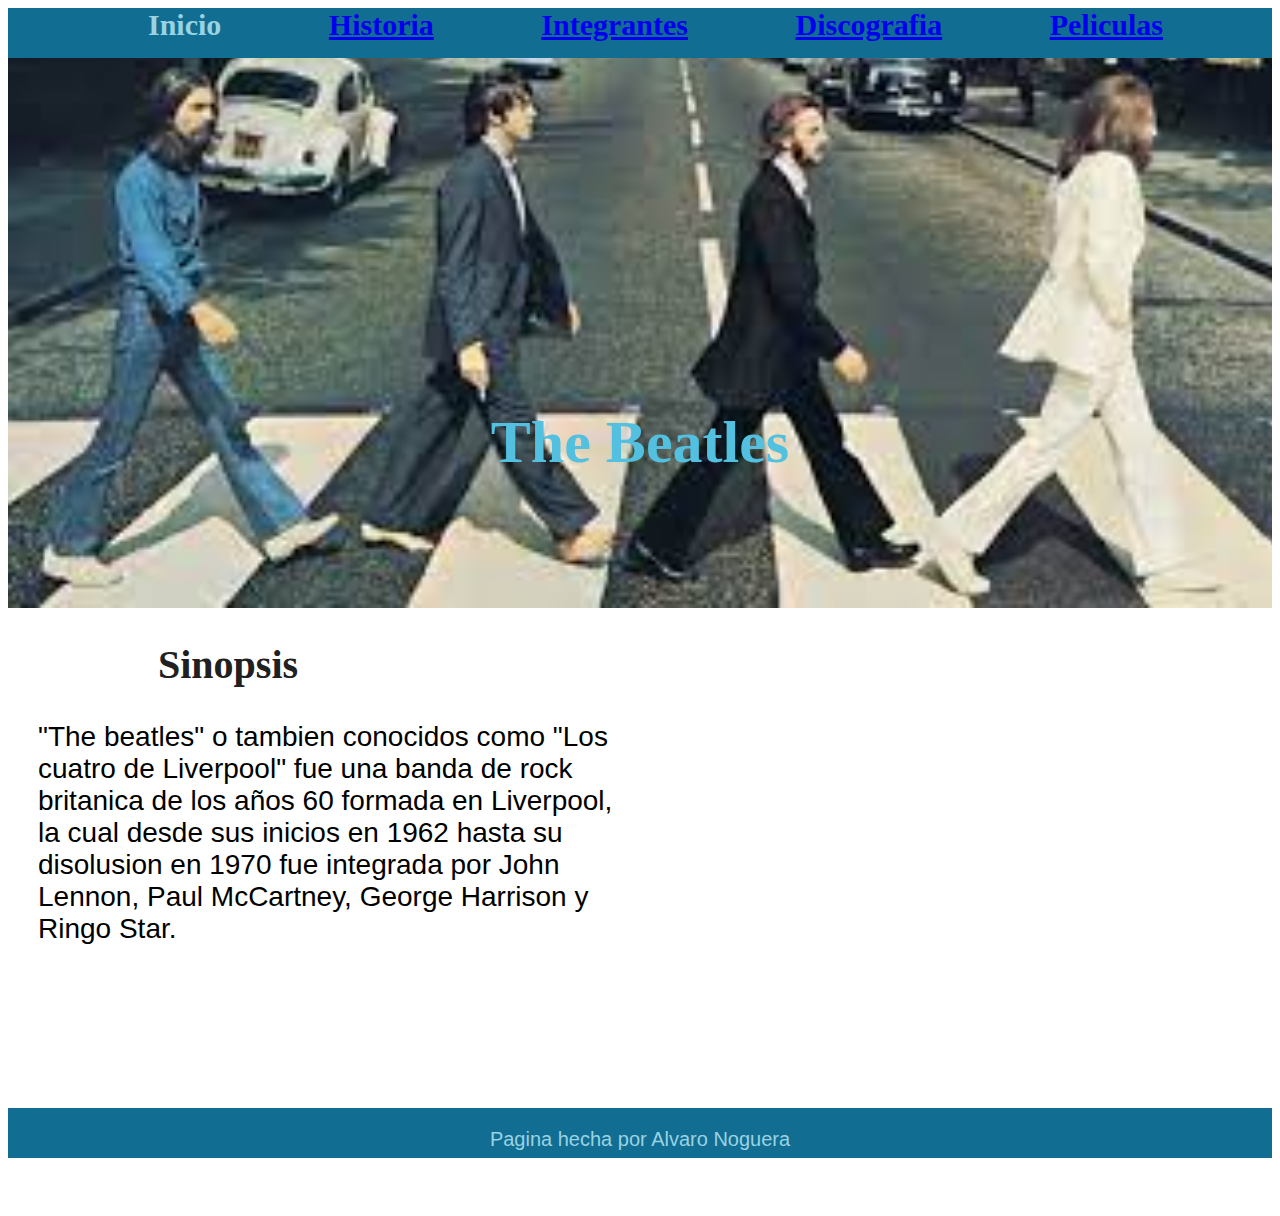
<file: index.html>
<!DOCTYPE html>
<html lang="es">
<head>
    <meta charset="UTF-8">
    <meta http-equiv="X-UA-Compatible" content="IE=edge">
    <meta name="viewport" content="width=device-width, initial-scale=1.0">
    <title>The Beatles</title>
    <link rel="stylesheet" href="css/estilos.css">
    <link rel="shortcut icon" href="../Desarrollo WEB/imagenes/the-beatles-logo-A9999DA11B-seeklogo.com.png" type="image/x-icon">
    <meta name="description" content="Todo lo que debes saber sobre 'The Beatles'">
    <meta name="keywords" content="The Beatles, Beatles, rock, pop, musica, banda de rock, discos, decada de los 60', Paul Mcartney, Jhon Lennon, George Harrison, Ringo Starr">
</head>
<body class="grid-in"> 
    <header id="FondoRojo" class="inav">
        <nav>
            <!--menu de navegacion-->
            <ul class="caja0">
                <li class="li">Inicio</li>
                <li class="li"><a href="paginas/Historia.html">Historia</a><to/li>
                <li class="li"><a href="paginas/Integrantes.html">Integrantes</a></li>
                <li class="li"><a href="paginas/Discografia.html">Discografia</a></li>
                <li class="li"><a href="paginas/Peliculas.html">Peliculas</a></li>
            </ul>
        <nav>   
        <h1>The Beatles</h1>
    </header>
    
   <!--sinopsis de la banda-->
    <main class="opa iinfo">
        <h2 class="epa">Sinopsis</h2>
        <p class="sinopsis">"The beatles" o tambien conocidos como "Los cuatro de Liverpool" fue una banda de rock britanica de los años 60 formada en Liverpool, la cual desde sus inicios en 1962 hasta su disolusion en 1970 fue integrada por John Lennon, Paul McCartney, George Harrison y Ringo Star.</p>
    </main>

    <iframe class="ivideo apa iframe" width="560" height="415" src="https://www.youtube.com/embed/uGCO8H2gpDI" title="YouTube video player" frameborder="0" allow="accelerometer; autoplay; clipboard-write; encrypted-media; gyroscope; picture-in-picture; web-share" allowfullscreen></iframe>
   
    <footer class="footer1 ifooter">
        <p class="pfooter">Pagina hecha por Alvaro Noguera</p>
    </footer>
</body>
</html>
</file>
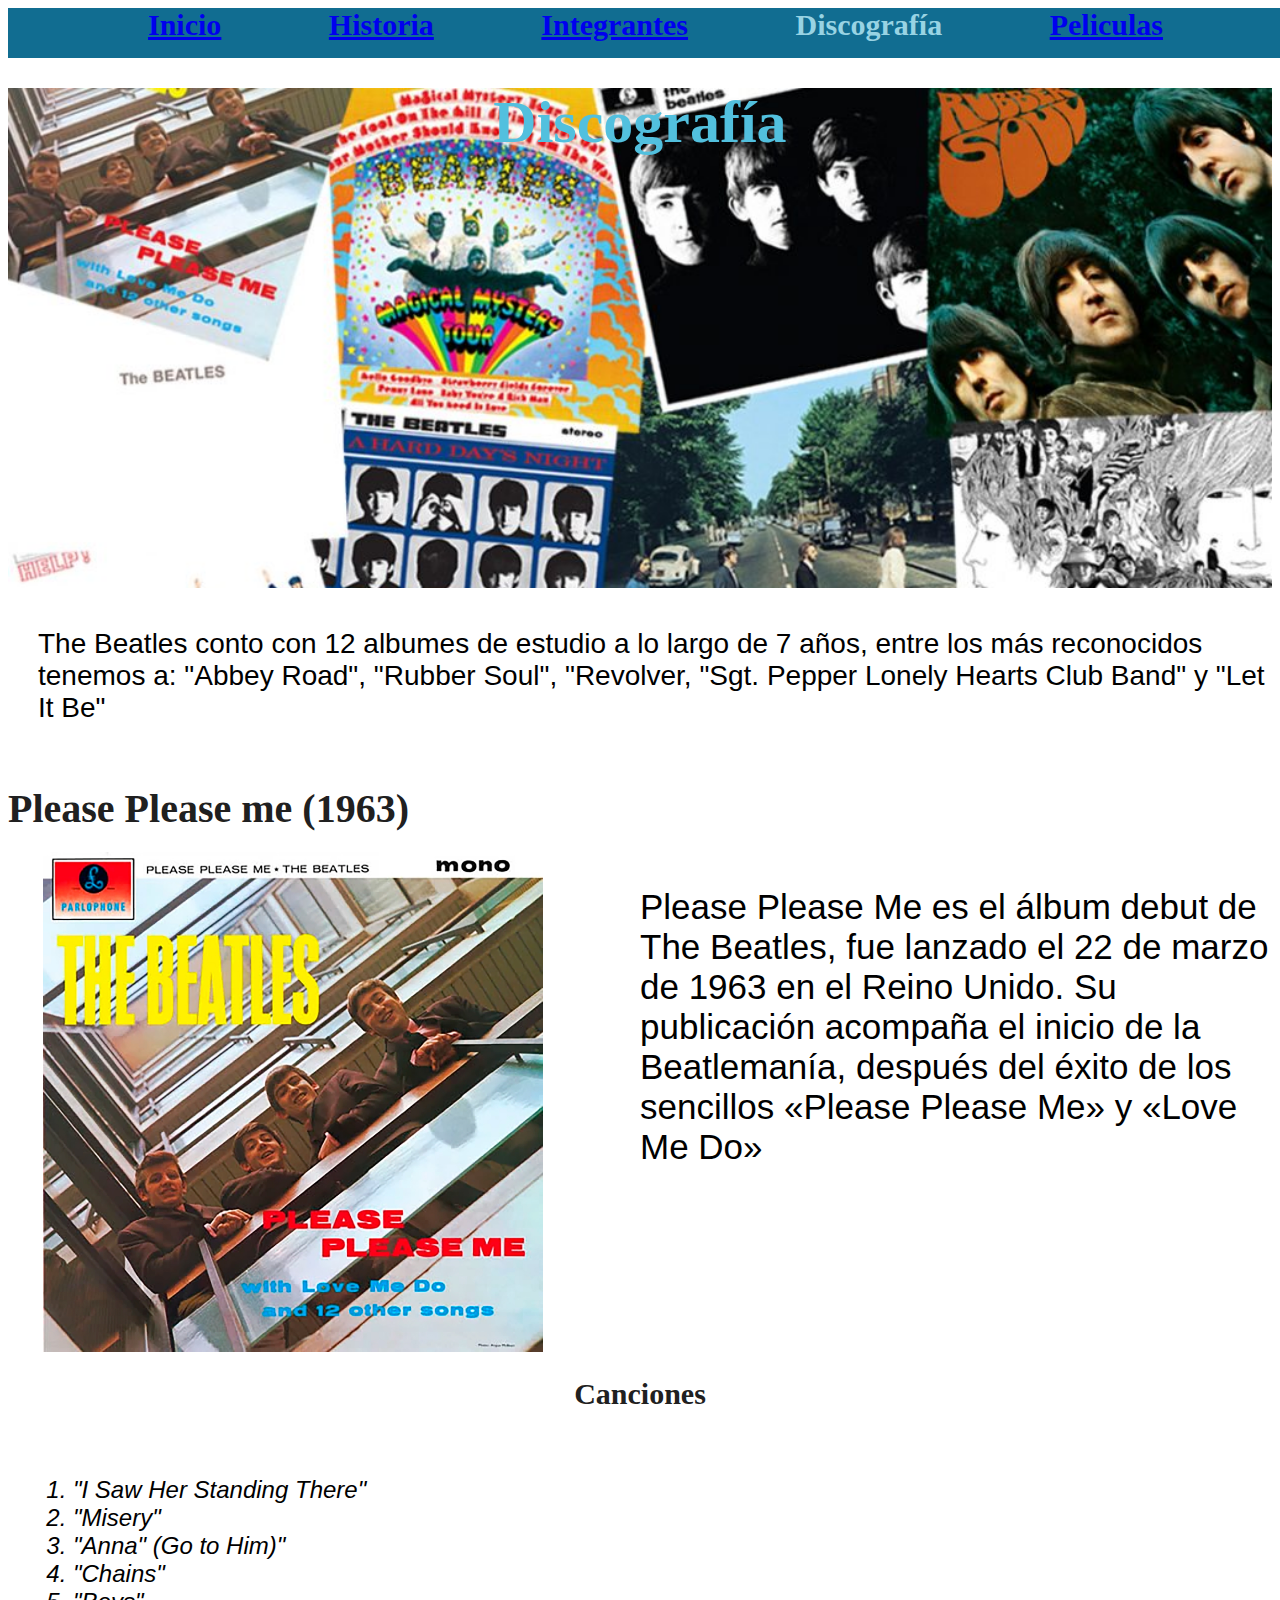
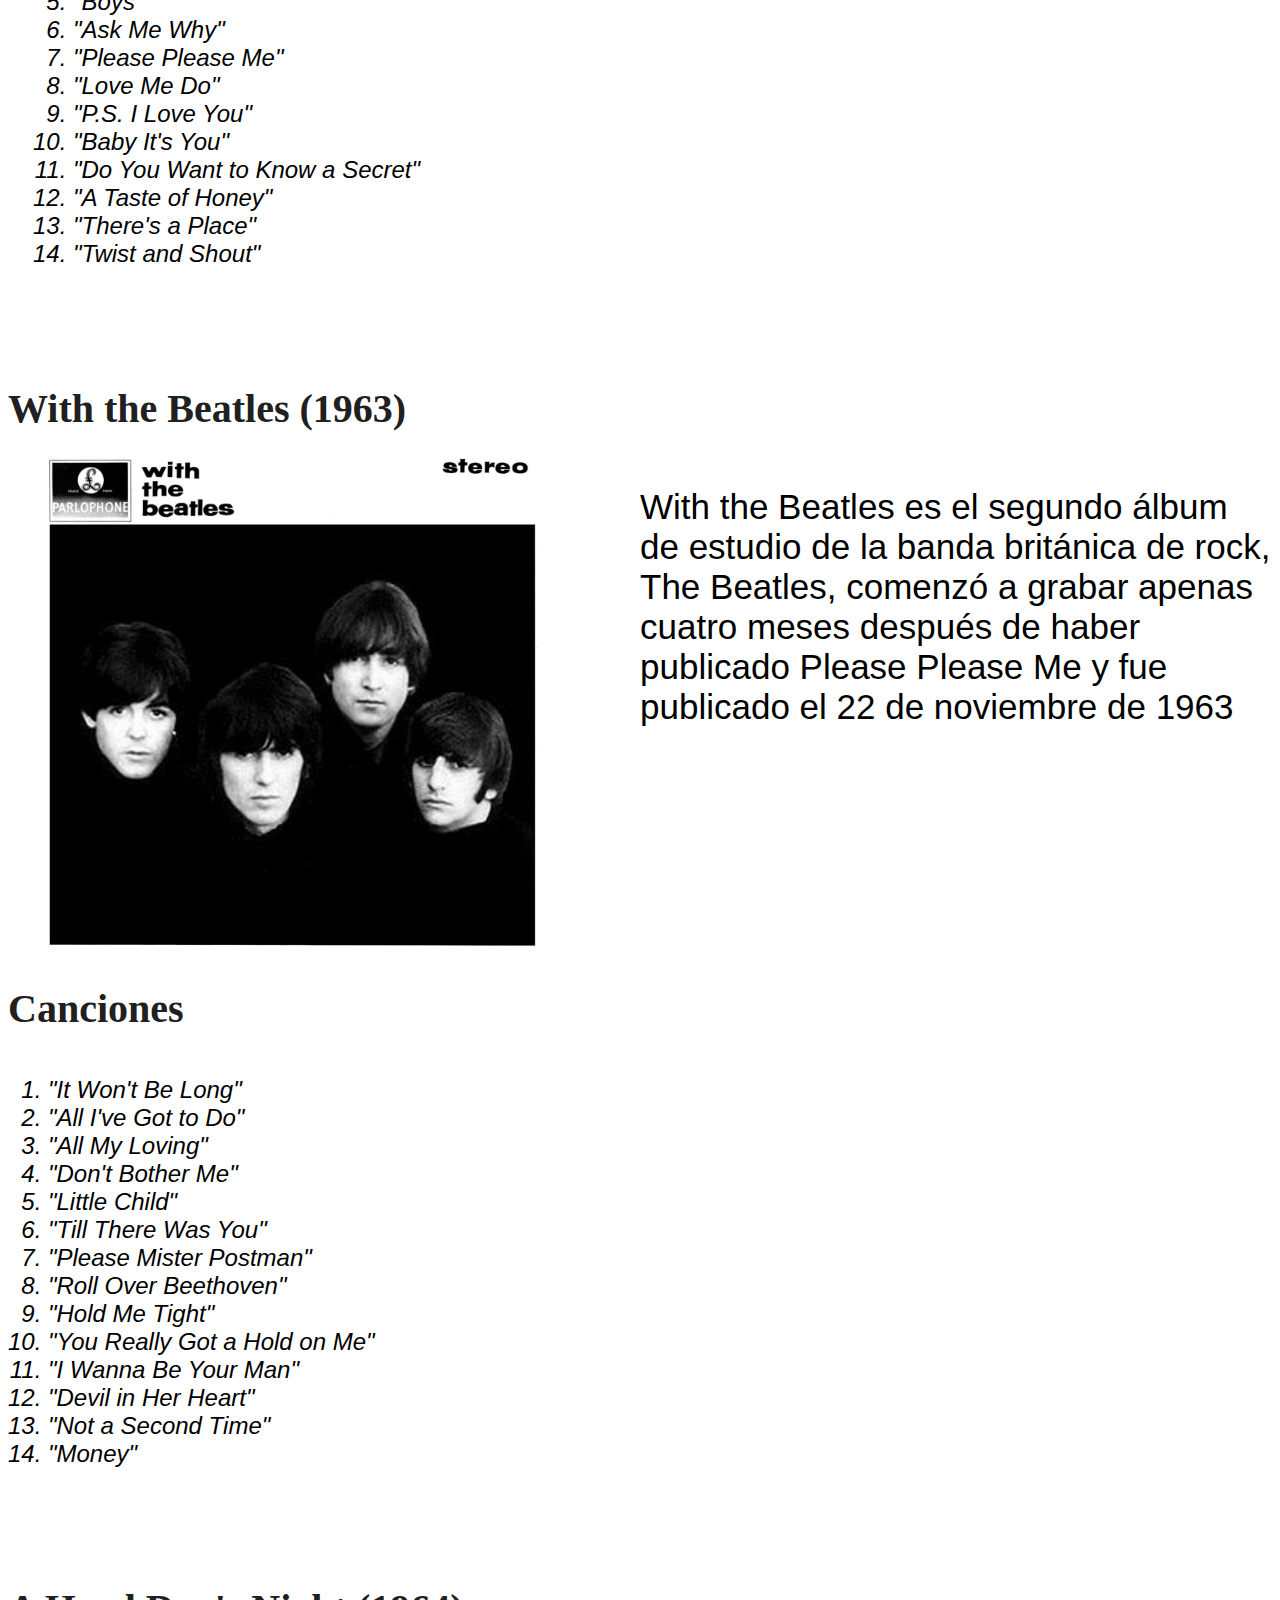
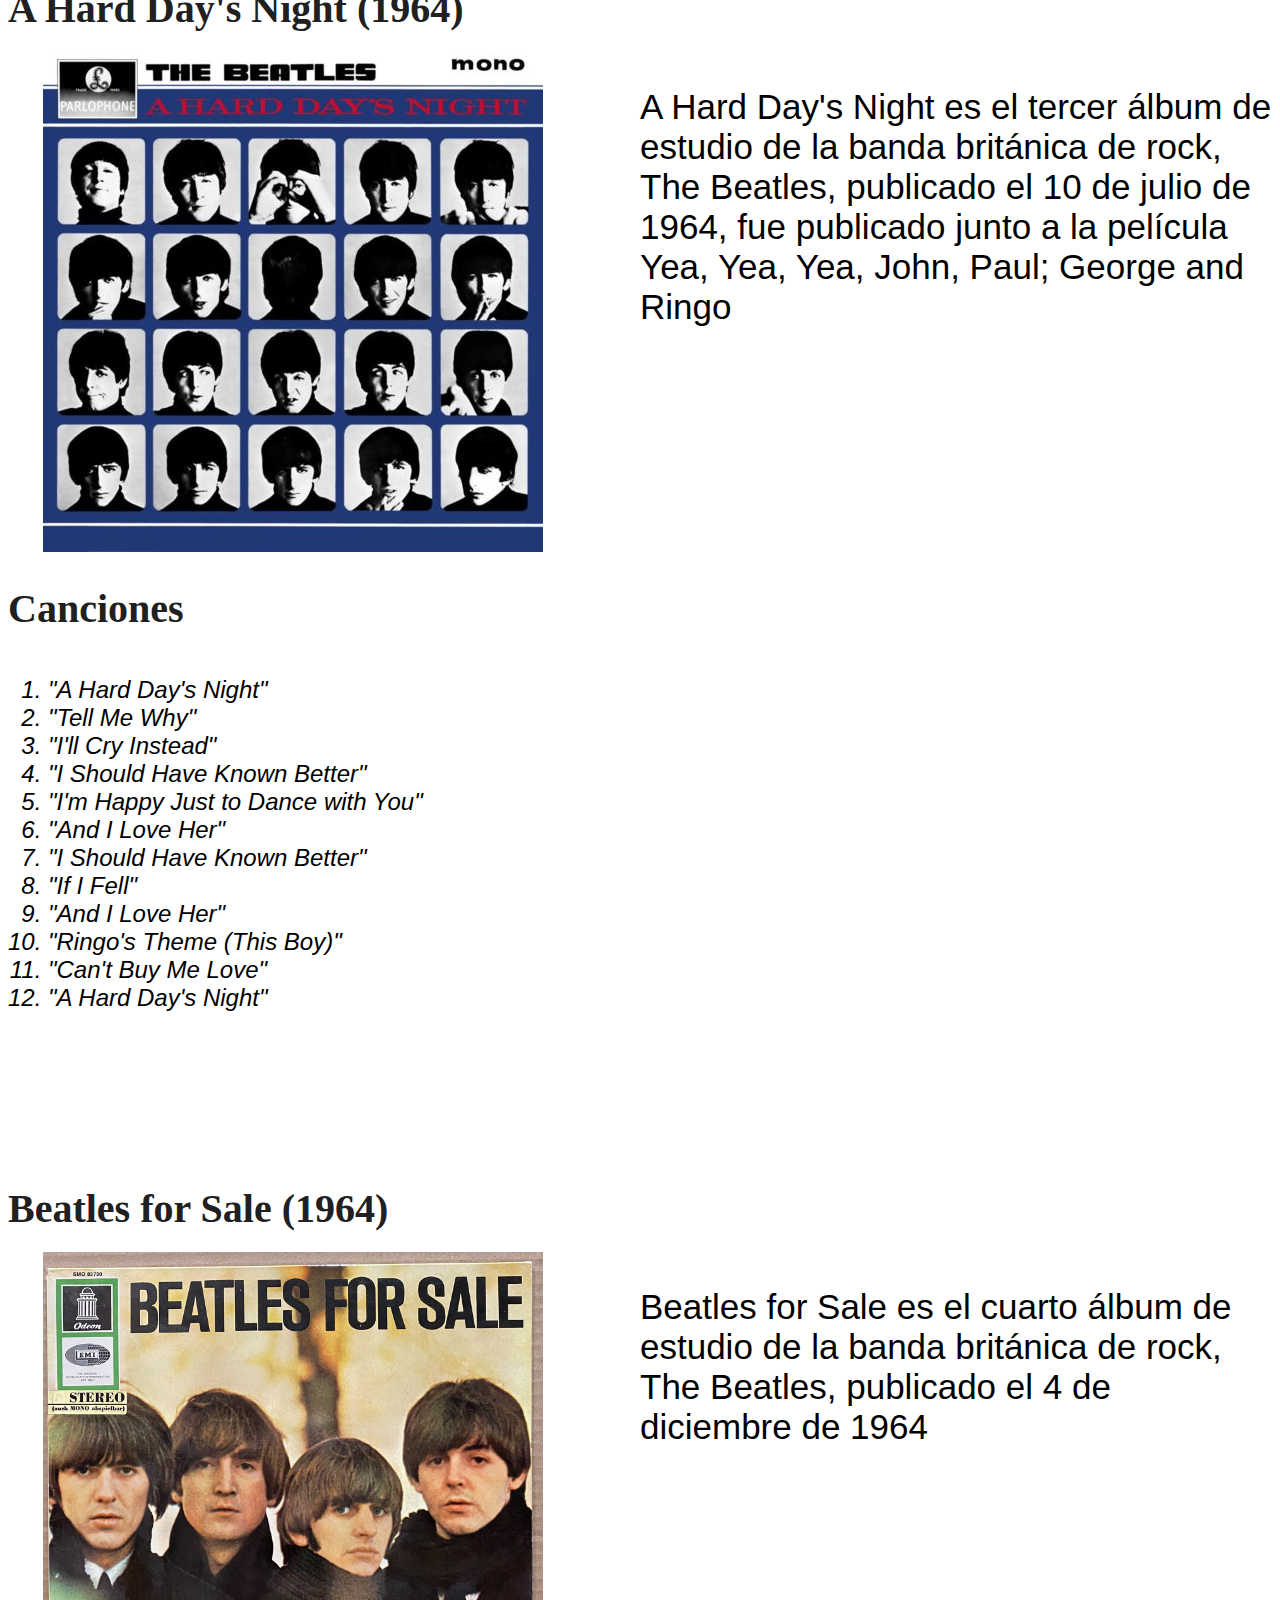
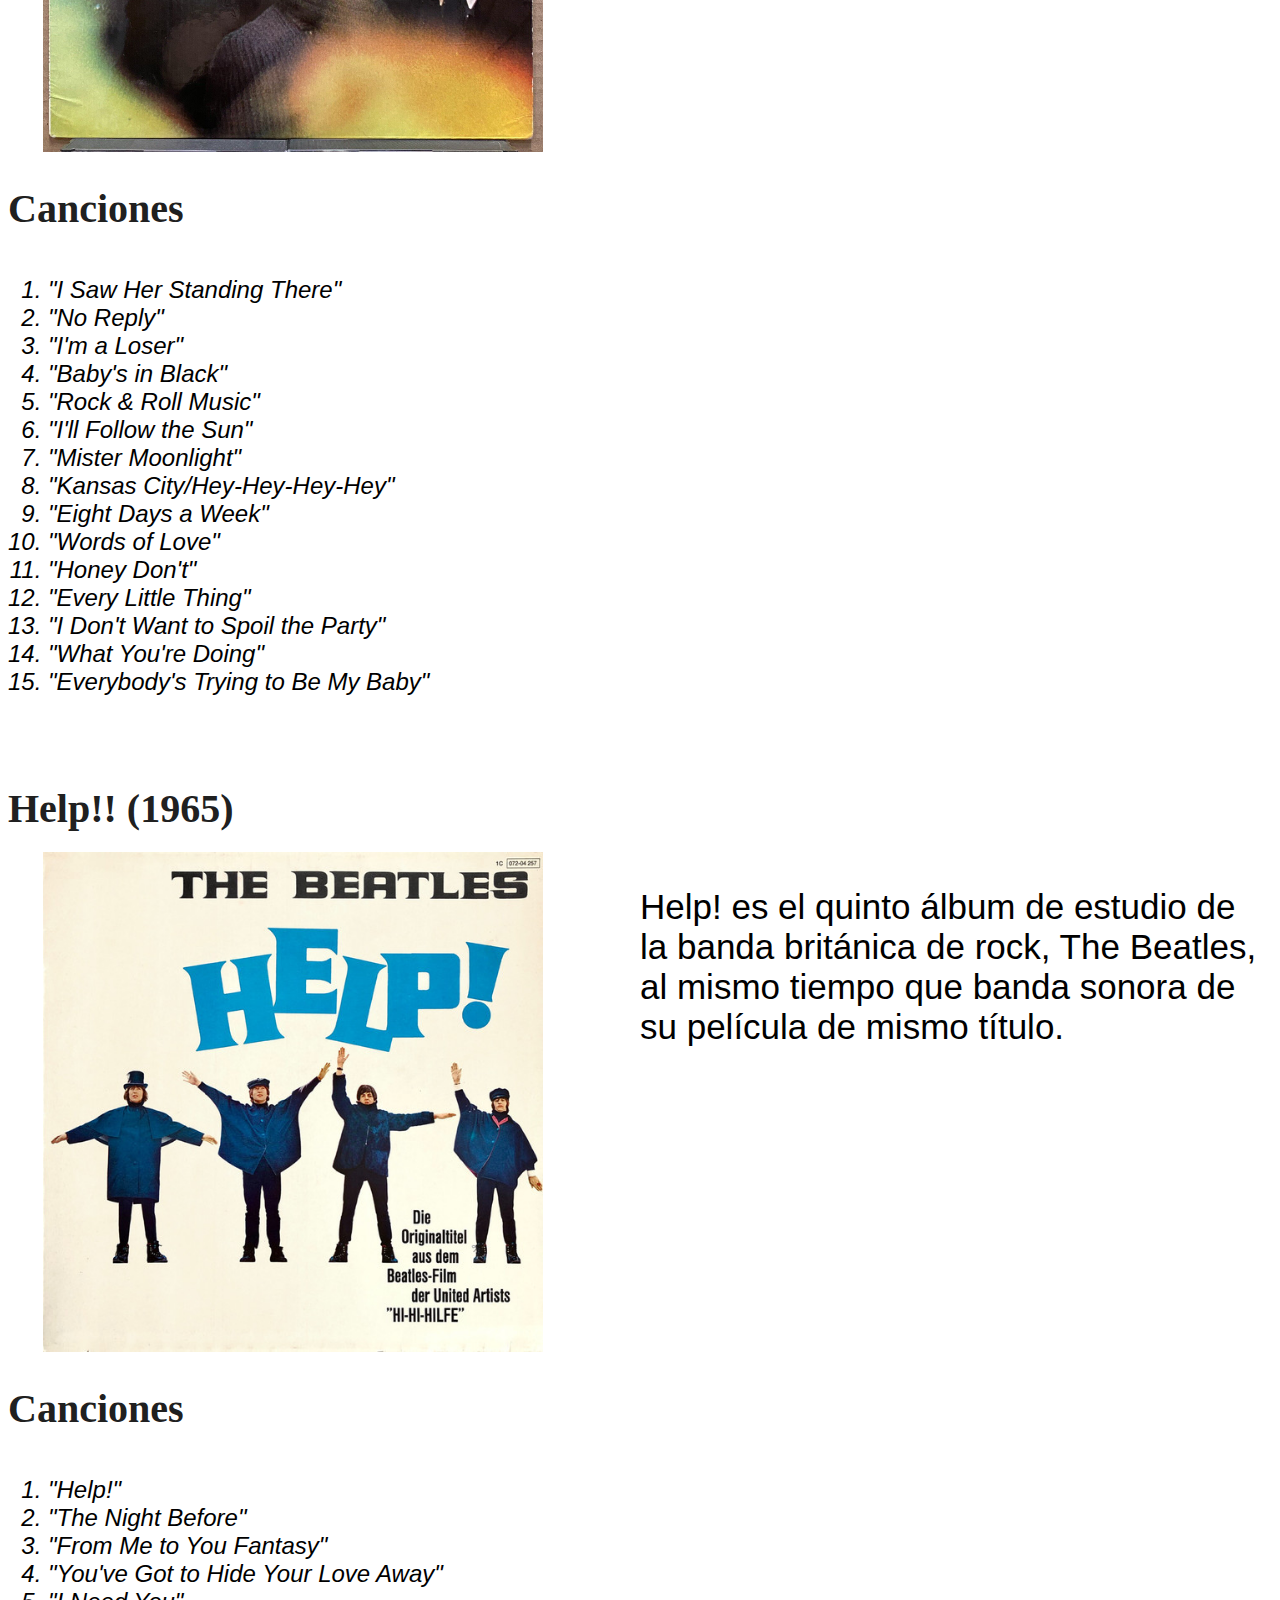
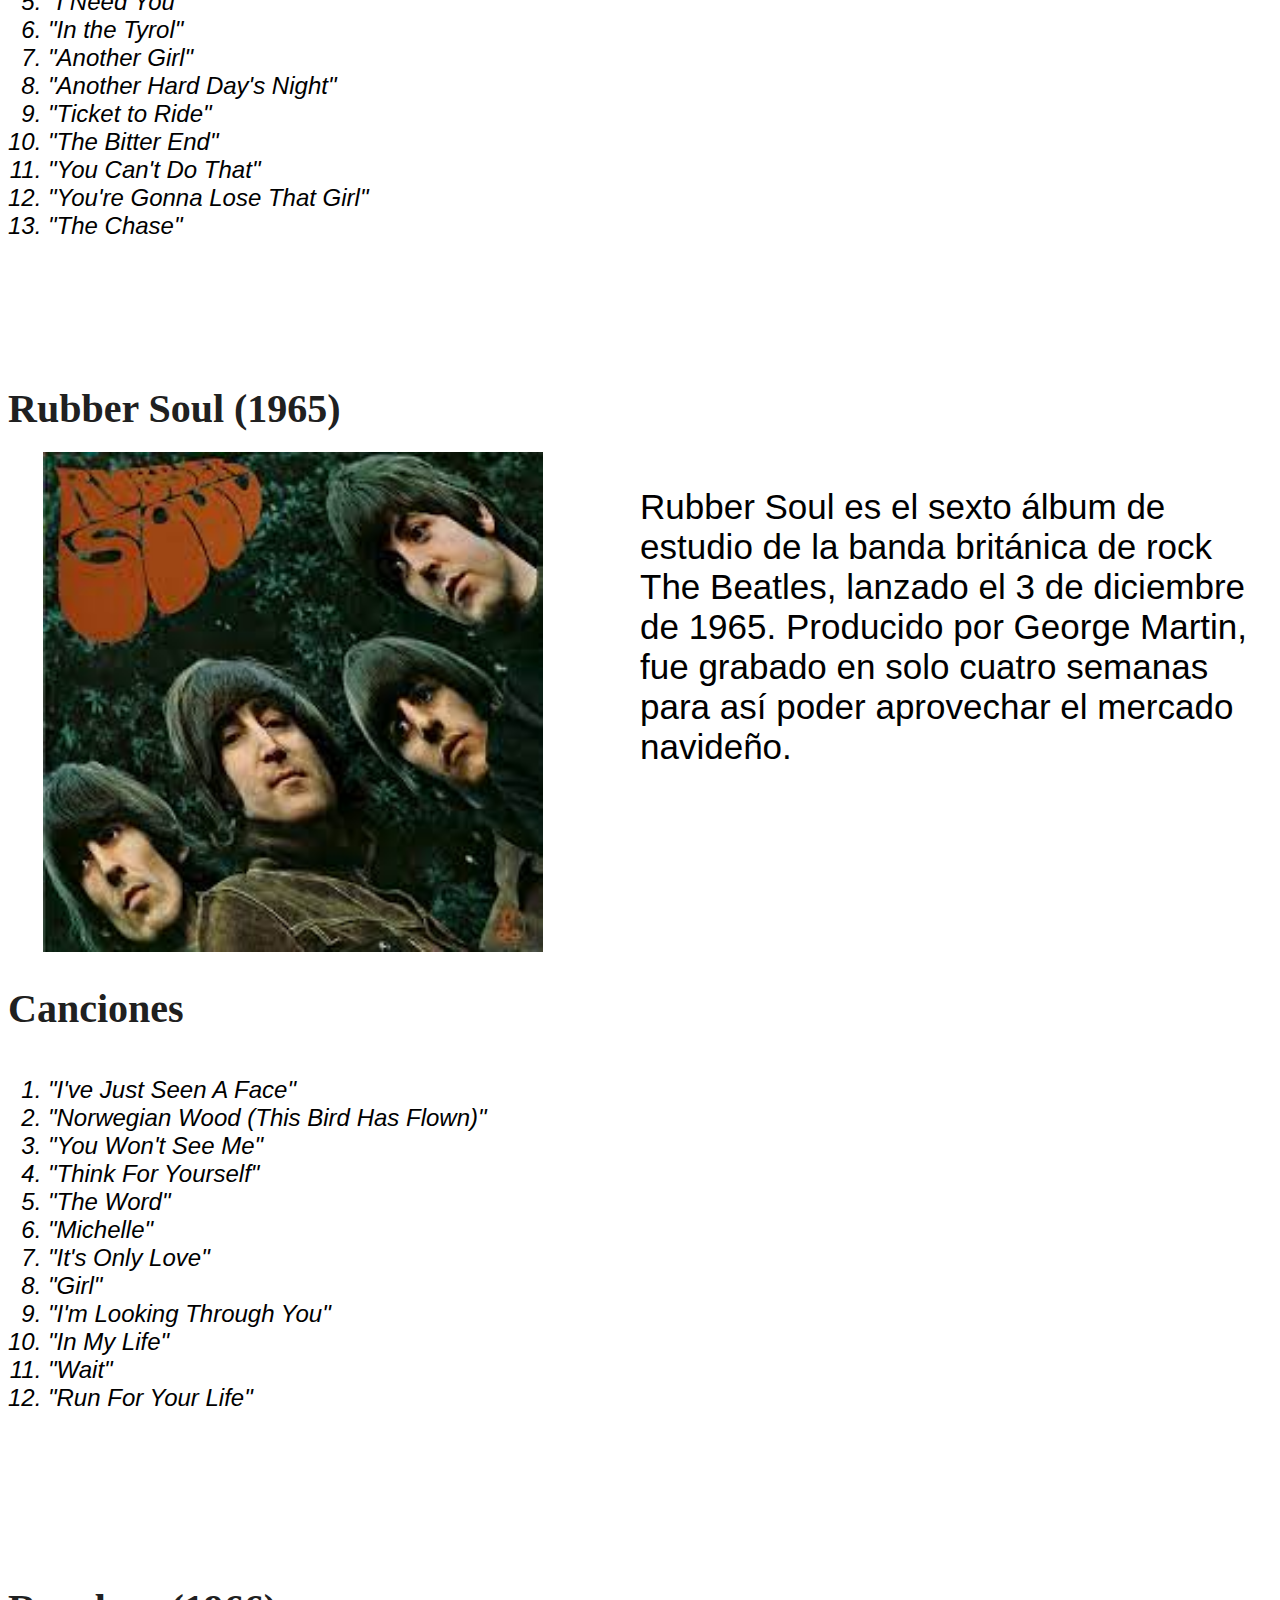
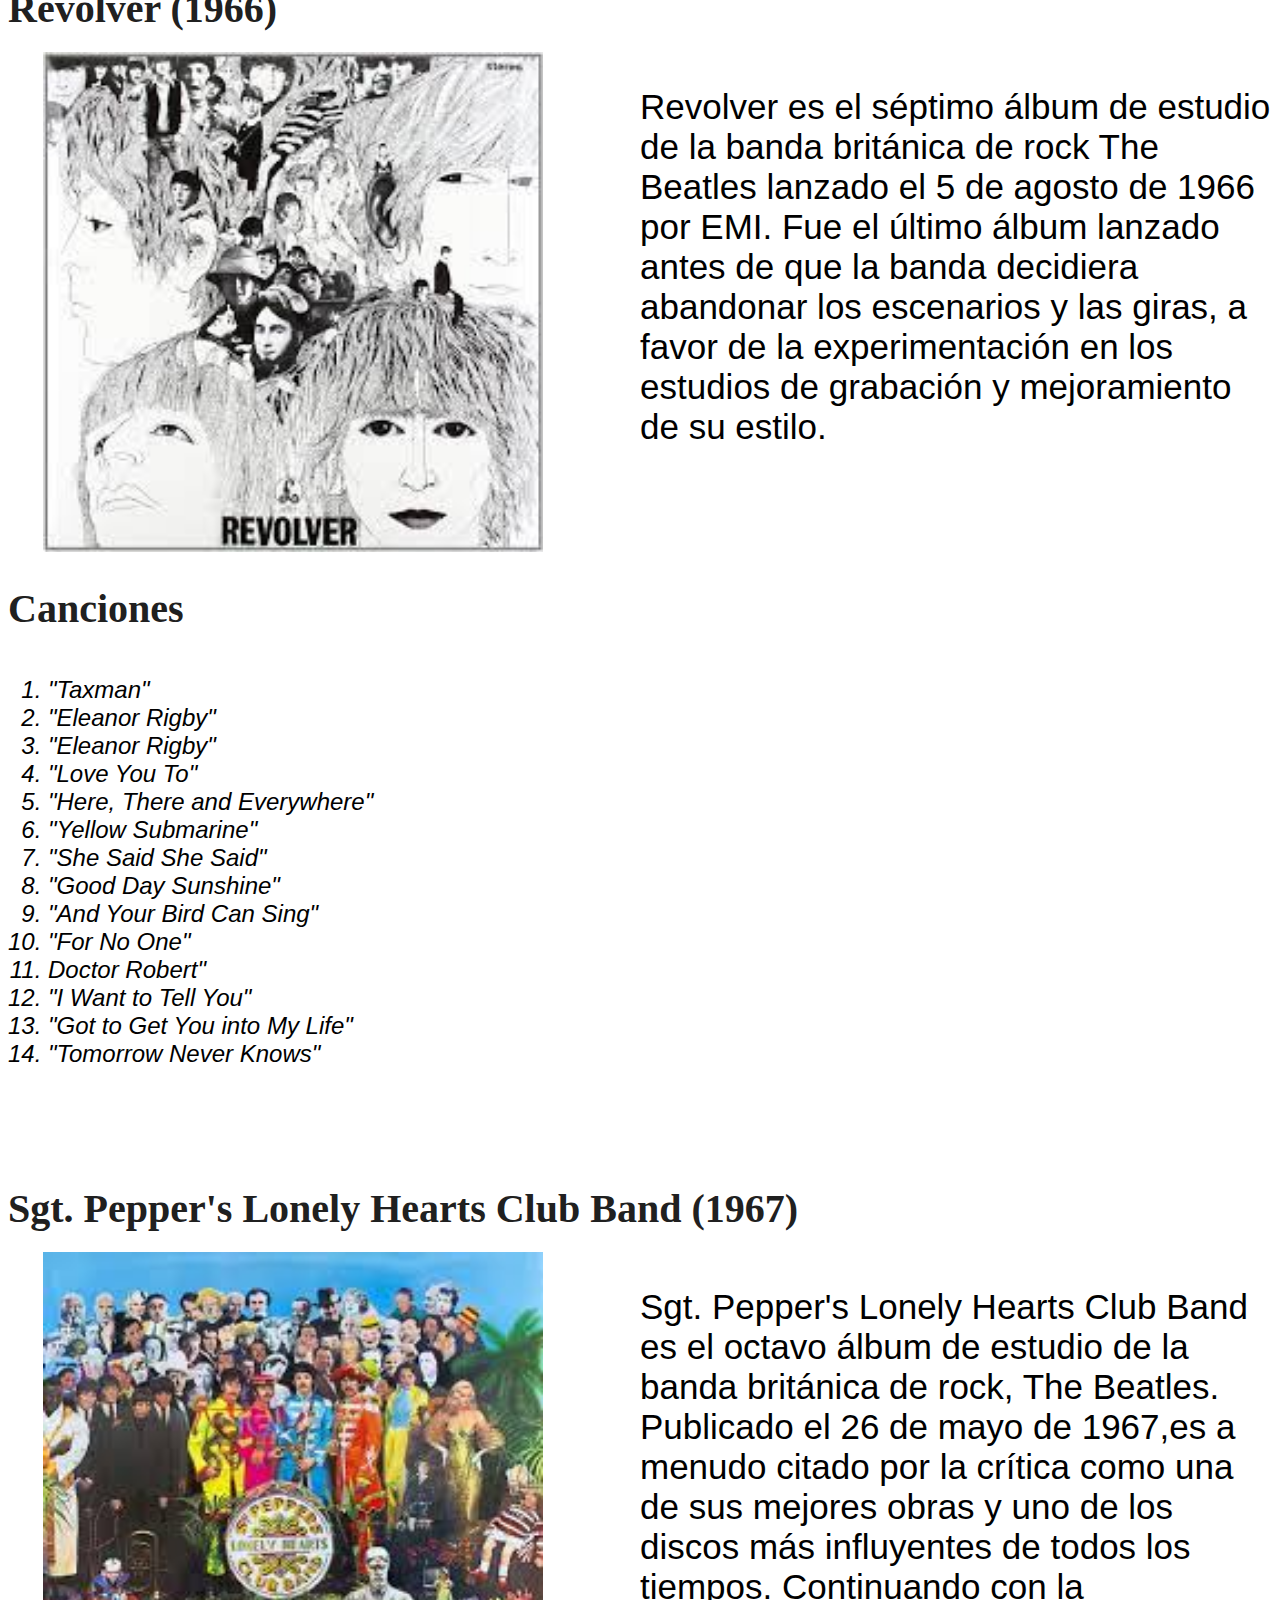
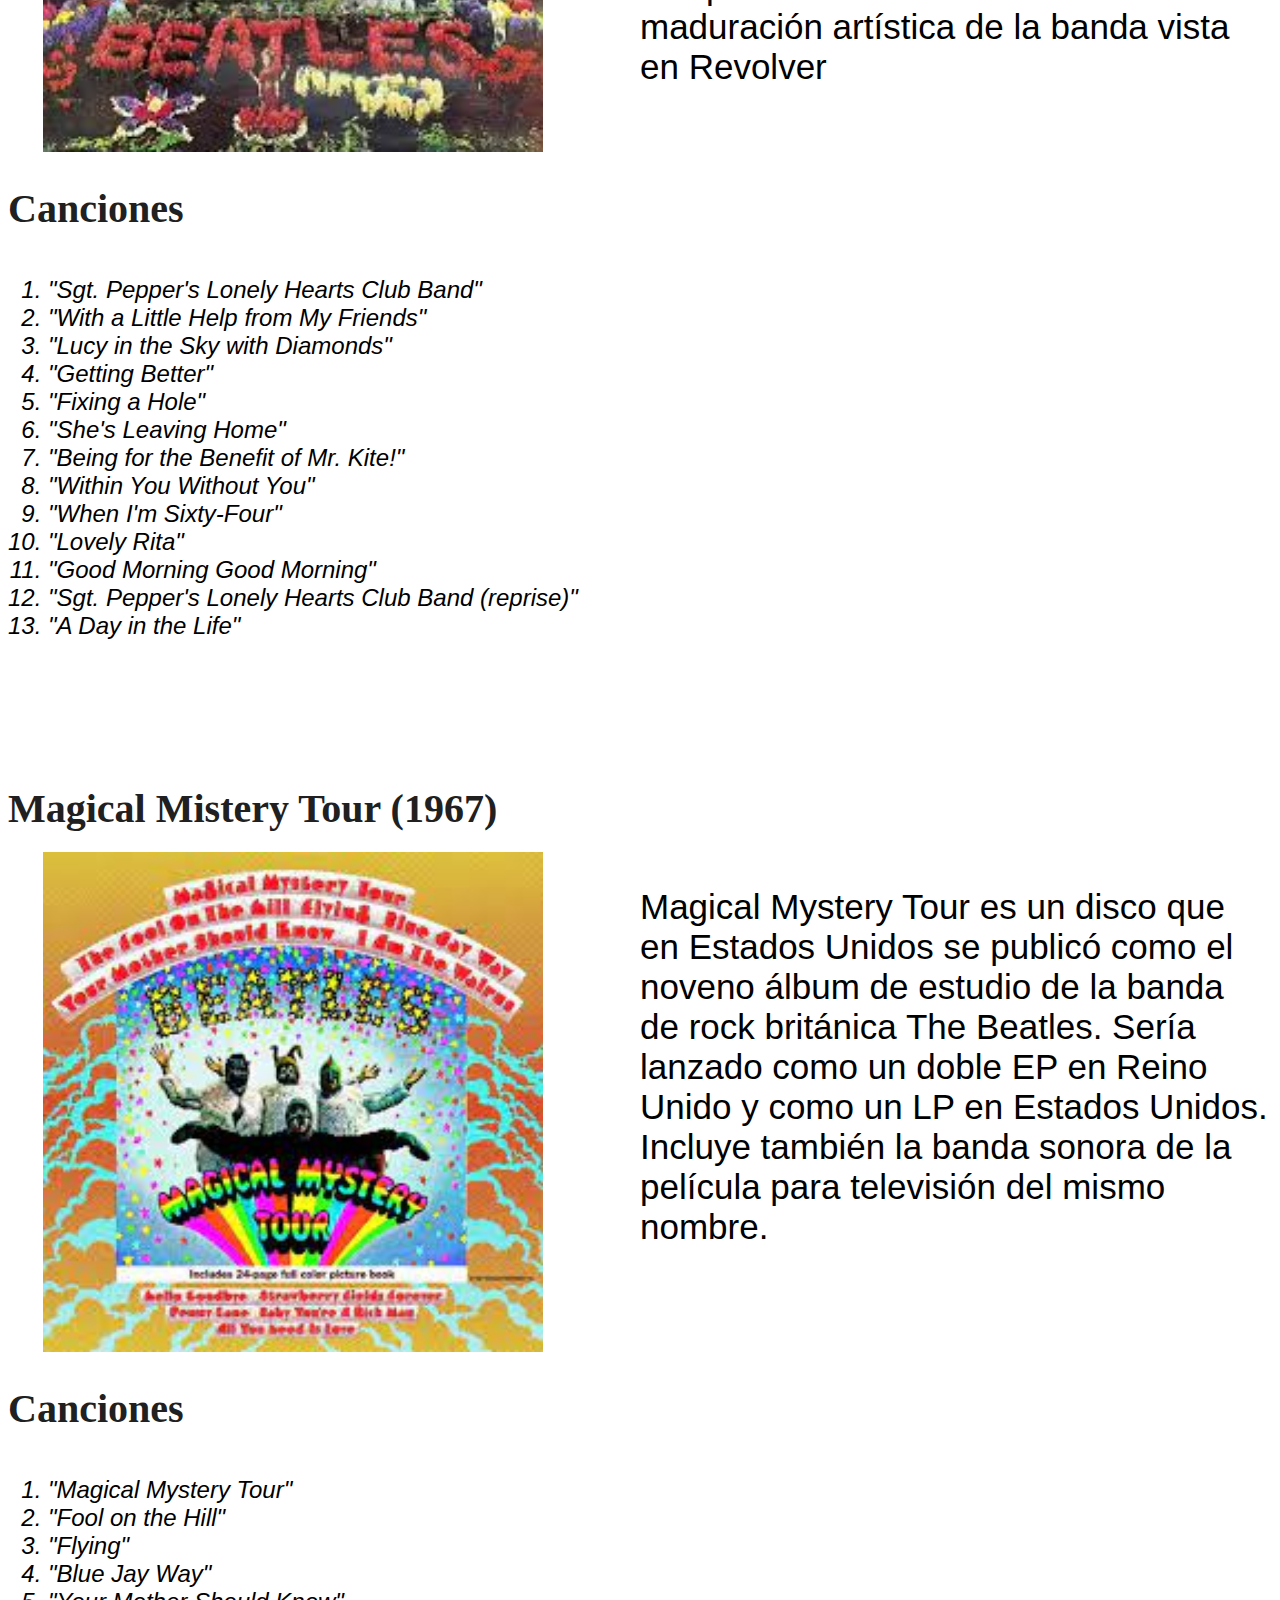
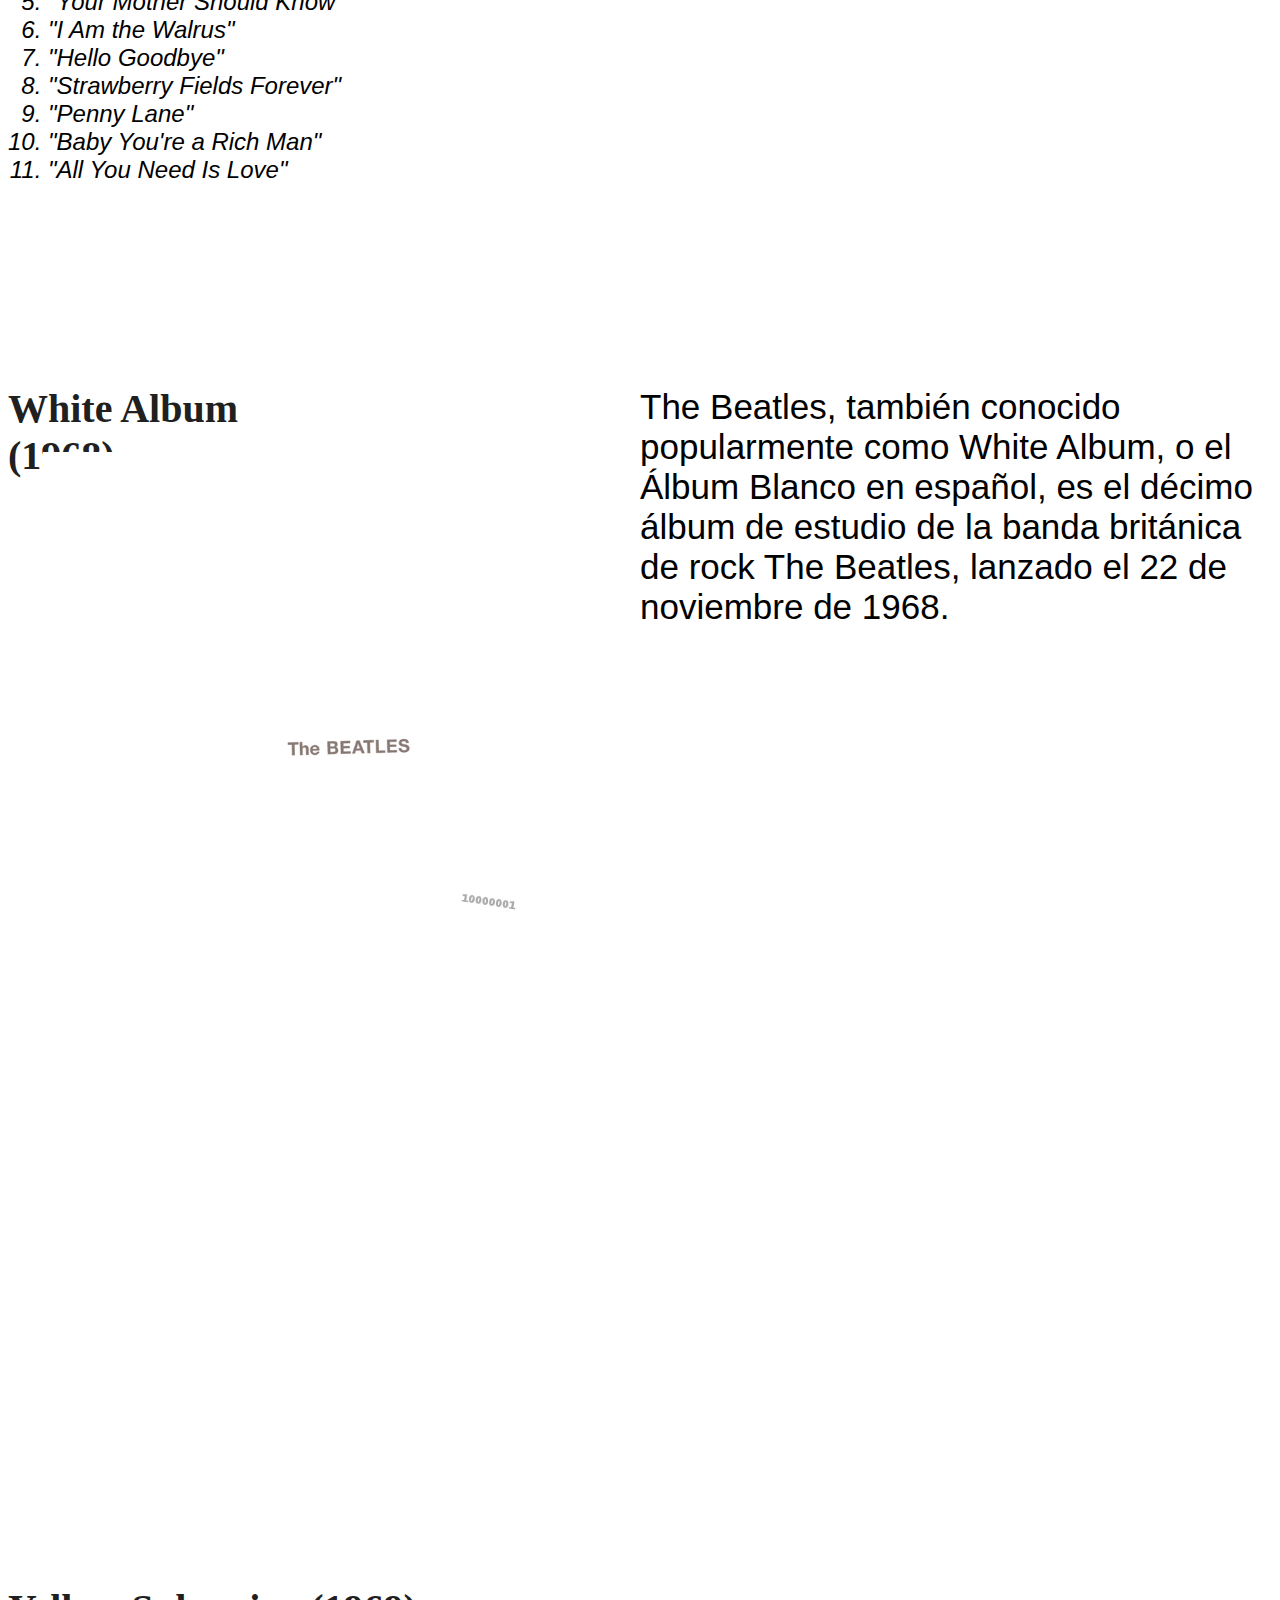
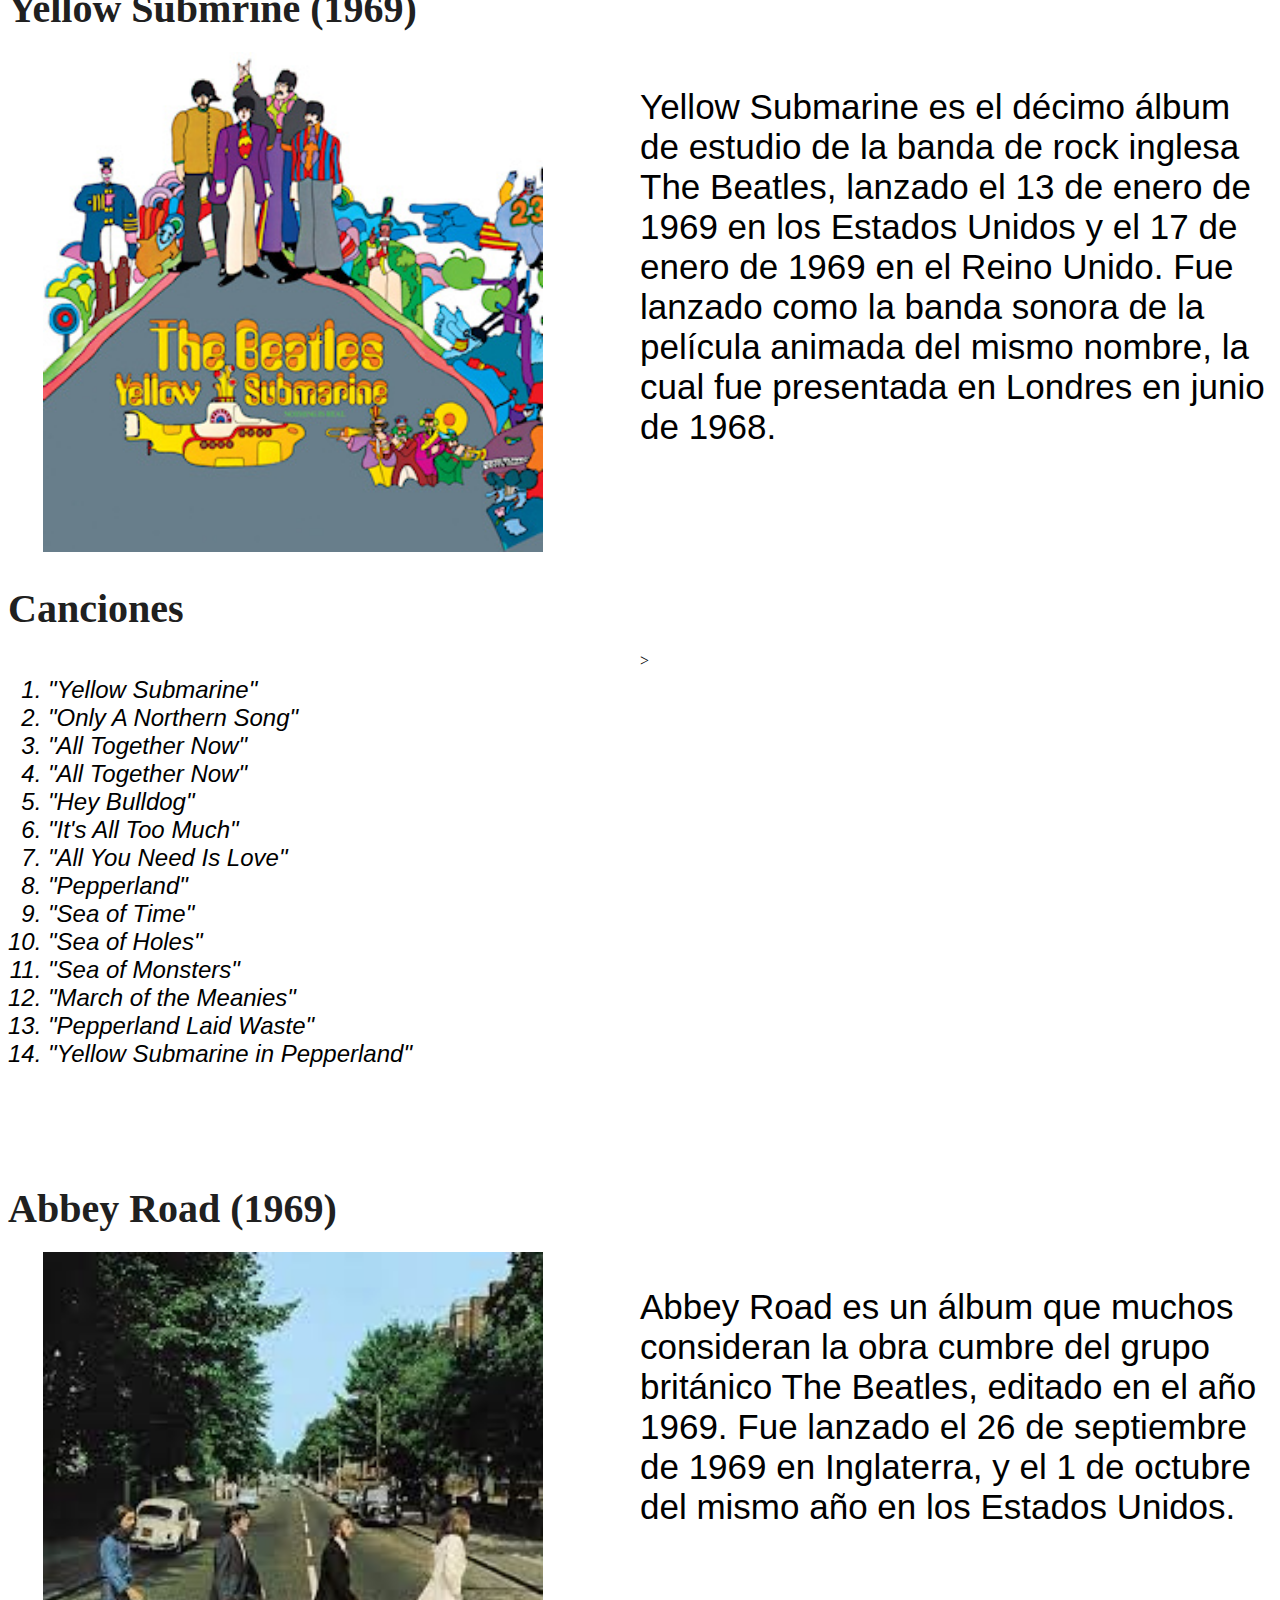
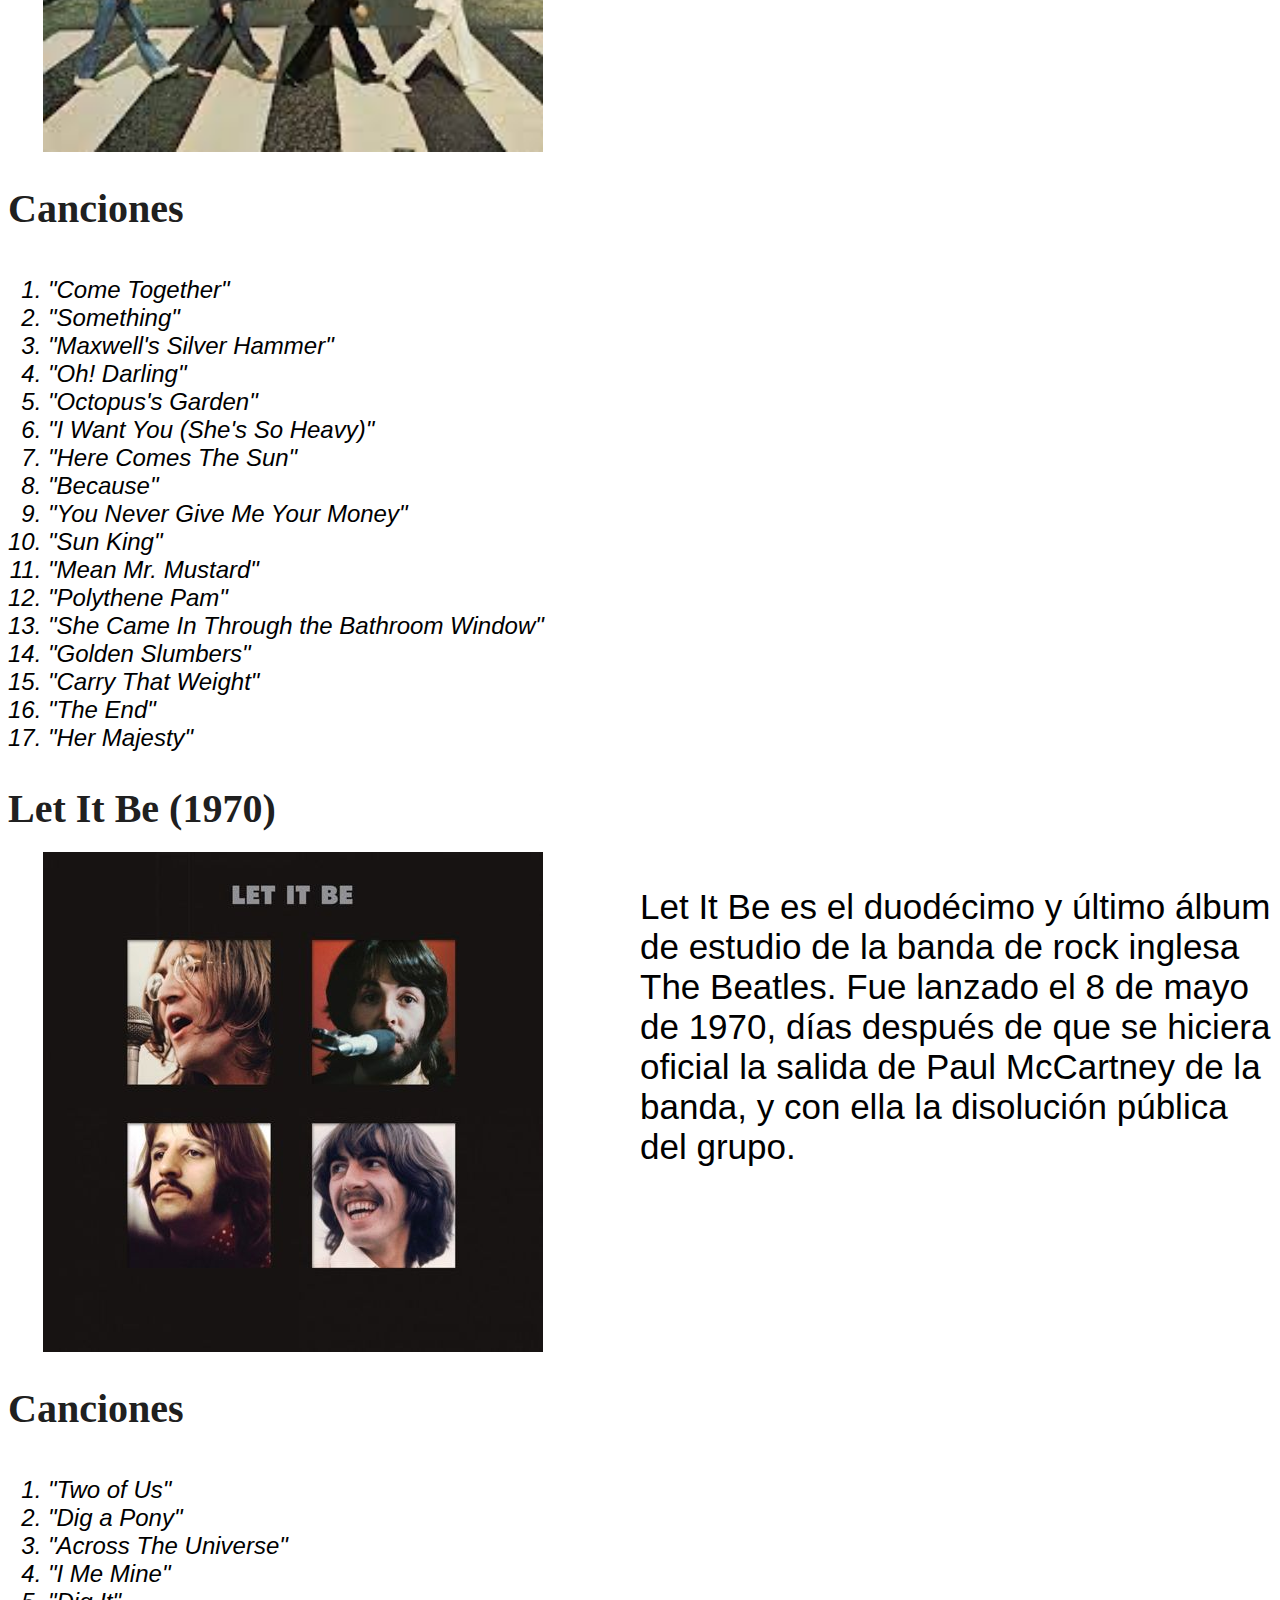
<file: paginas/Discografia.html>
<!DOCTYPE html>
<html lang="es">
<head>
    <meta charset="UTF-8">
    <meta http-equiv="X-UA-Compatible" content="IE=edge">
    <meta name="viewport" content="width=device-width, initial-scale=1.0">
    <title>Discografia de The Beatles</title>
    <link rel="stylesheet" href="../css/estilos.css">
    <link rel="shortcut icon" href="../imagenes/the-beatles-logo-A9999DA11B-seeklogo.com.png" type="image/x-icon">
    <meta name="description" content="Todo lo que debes saber sobre 'The Beatles'">
    <meta name="keywords" content="The Beatles, Beatles, rock, pop, musica, banda de rock, discos, decada de los 60', Paul Mcartney, Jhon Lennon, George Harrison, Ringo Starr">
</head>
<body>
    <header>
        <!--menu de navegacion-->
        <nav>
            <ul class="caja0">
                <li class="li"><a href="../index.html">Inicio</a></li>
                <li class="li"><a href="Historia.html">Historia</a><to/li>
                <li class="li"><a href="Integrantes.html">Integrantes</a></li>
                <li class="li">Discografía</li>
                <li class="li"><a href="Peliculas.html">Peliculas</a></li>
            </ul>
        <nav>  
        <h1 class="fondoD">Discografía</h1>
    </header>   
    <!--pequeña sinopsis-->
    <main>
        <p class="sinopsis">The Beatles conto con 12 albumes de estudio a lo largo de 7 años, entre los más reconocidos tenemos a: "Abbey Road", "Rubber Soul", "Revolver, "Sgt. Pepper Lonely Hearts Club Band" y "Let It Be"</p>
    </main>
    
    <!--Please please me-->
    <article class="grid-container">
        <h2 class="grtitulo">Please Please me (1963)</h2>
        <image src="../imagenes/ONADRRELCJFE3AZURQP2U4T3JQ.jpg" alt="portada del disco" class="pps grimagen">
        <p class="cc">Please Please Me es el álbum debut de The Beatles, fue lanzado el 22 de marzo de 1963 en el Reino Unido. Su publicación acompaña el inicio de la Beatlemanía, después del éxito de los sencillos «Please Please Me» y «Love Me Do»</p>
        <h2 class="grcanciones aa">Canciones</h2>
        <ol class="ol bb grlista">
            <li>"I Saw Her Standing There"</li>
            <li>"Misery" </li>
            <li>"Anna" (Go to Him)"</li>
            <li>"Chains" </li>
            <li>"Boys"</li>
            <li>"Ask Me Why"</li>
            <li>"Please Please Me"</li>
            <li>"Love Me Do"</li>
            <li>"P.S. I Love You"</li>
            <li>"Baby It's You"</li>
            <li>"Do You Want to Know a Secret"</li>
            <li>"A Taste of Honey"</li>
            <li>"There's a Place"</li>
            <li>"Twist and Shout"</li>
        </ol>
        <iframe class="grvideo" width="560" height="415" src="https://www.youtube.com/embed/TLHhhGWAIz4" title="YouTube video player" frameborder="0" allow="accelerometer; autoplay; clipboard-write; encrypted-media; gyroscope; picture-in-picture; web-share" allowfullscreen></iframe>
    </article>

    <!--With the Beatles-->
    <article class="grid-container">
        <h2 class="grtitulo">With the Beatles (1963)</h2>
        <image src="../imagenes/with_the_beatles__alternate_cover_art__by_captainreboliousmang_ddsq45m-fullview.jpg" alt="portada del disco" class="pps grimagen">
        <p class="cc">With the Beatles es el segundo álbum de estudio de la banda británica de rock, The Beatles, comenzó a grabar apenas cuatro meses después de haber publicado Please Please Me y fue publicado el 22 de noviembre de 1963</p>
        <h2 class="grcanciones">Canciones</h2>
        <ol class="ol grlista">
            <li>"It Won't Be Long"</li>
            <li>"All I've Got to Do" </li>
            <li>"All My Loving"</li>
            <li>"Don't Bother Me"</li>
            <li>"Little Child"</li>
            <li>"Till There Was You"</li>
            <li>"Please Mister Postman"</li>
            <li>"Roll Over Beethoven"</li>
            <li>"Hold Me Tight"</li>
            <li>"You Really Got a Hold on Me"</li>
            <li>"I Wanna Be Your Man"</li>
            <li>"Devil in Her Heart"</li>
            <li>"Not a Second Time"</li>
            <li>"Money"</li>
        </ol>
        <iframe class="grvideo" width="560" height="415"src="https://www.youtube.com/embed/2WXkC21MmZc" title="YouTube video player" frameborder="0" allow="accelerometer; autoplay; clipboard-write; encrypted-media; gyroscope; picture-in-picture; web-share" allowfullscreen></iframe>
    </article>

    <!--a hard day's nigtt-->
    <article class="grid-container">
        <h2 class="grtitulo">A Hard Day's Night (1964)</h2>
        <image src="../imagenes/016.00a05-A-hard-day_s-night-LP-e1661494582902.jpg" alt="portada del disco" class="pps grimagen">
        <p class="cc">A Hard Day's Night es el tercer álbum de estudio de la banda británica de rock, The Beatles, publicado el 10 de julio de 1964, fue publicado junto a la película Yea, Yea, Yea, John, Paul; George and Ringo</p>
        <h2 class="grcanciones">Canciones</h2>
        <ol class="ol grlista">
            <li>"A Hard Day's Night"</li>
            <li>"Tell Me Why"</li>
            <li>"I'll Cry Instead"</li>
            <li>"I Should Have Known Better"</li>
            <li>"I'm Happy Just to Dance with You"</li>
            <li>"And I Love Her"</li>
            <li>"I Should Have Known Better"</li>
            <li>"If I Fell"</li>
            <li>"And I Love Her"</li>
            <li>"Ringo's Theme (This Boy)"</li>
            <li>"Can't Buy Me Love"</li>
            <li>"A Hard Day's Night"</li>
        </ol>
        <iframe class="grvideo" width="560" height="415" src="https://www.youtube.com/embed/CmnQtkYDHgc" title="YouTube video player" frameborder="0" allow="accelerometer; autoplay; clipboard-write; encrypted-media; gyroscope; picture-in-picture; web-share" allowfullscreen></iframe>
    </article>

    <!--Beatles for sale-->
    <article class="grid-container">
        <h2 class="grtitulo">Beatles for Sale (1964)</h2>
        <image src="../imagenes/s-l1600.jpg" alt="portada del disco" class="pps grimagen">
        <p class="cc">Beatles for Sale es el cuarto álbum de estudio de la banda británica de rock, The Beatles, publicado el 4 de diciembre de 1964</p>
        <h2 class="grcanciones">Canciones</h2>
        <ol class="ol grlista">
            <li>"I Saw Her Standing There"</li>
            <li>"No Reply"</li>
            <li>"I'm a Loser"</li>
            <li>"Baby's in Black"</li>
            <li>"Rock & Roll Music"</li>
            <li>"I'll Follow the Sun"</li>
            <li>"Mister Moonlight"</li>
            <li>"Kansas City/Hey-Hey-Hey-Hey"</li>
            <li>"Eight Days a Week"</li>
            <li>"Words of Love"</li>
            <li>"Honey Don't"</li>
            <li>"Every Little Thing"</li>
            <li>"I Don't Want to Spoil the Party"</li>
            <li>"What You're Doing"</li>
            <li>"Everybody's Trying to Be My Baby"</li>
        </ol>    
    </article>

    <!--Help-->
    <article class="grid-container">
        <h2 class="grtitulo">Help!! (1965)</h2>
        <image src="../imagenes/help.jpg" class="pps grimagen"> 
        <p class="cc">Help! es el quinto álbum de estudio de la banda británica de rock, The Beatles, al mismo tiempo que banda sonora de su película de mismo título.</p>
        <h2 class="grcanciones">Canciones</h2>
        <ol class="ol grlista">
            <li>"Help!"</li>
            <li>"The Night Before"</li>
            <li>"From Me to You Fantasy"</li>
            <li>"You've Got to Hide Your Love Away"</li>
            <li>"I Need You"</li>
            <li>"In the Tyrol"</li>
            <li>"Another Girl"</li>
            <li>"Another Hard Day's Night"</li>
            <li>"Ticket to Ride"</li>
            <li>"The Bitter End"</li>
            <li>"You Can't Do That"</li>
            <li>"You're Gonna Lose That Girl"</li>
            <li>"The Chase"</li>
        </ol>
        <iframe class="grvideo" width="560" height="415" src="https://www.youtube.com/embed/nm6P5tKJqQ4" title="YouTube video player" frameborder="0" allow="accelerometer; autoplay; clipboard-write; encrypted-media; gyroscope; picture-in-picture; web-share" allowfullscreen></iframe>
    </article>

    <!--Rubber Soul-->
    <article class="grid-container">
        <h2 class="grtitulo">Rubber Soul (1965)</h2>
        <image src="../imagenes/descarga (2).jpg" alt="portada del disco" class="pps grimagen">
        <P class="cc">Rubber Soul es el sexto álbum de estudio de la banda británica de rock The Beatles, lanzado el 3 de diciembre de 1965. Producido por George Martin, fue grabado en solo cuatro semanas para así poder aprovechar el mercado navideño.</P>
        <h2 class="grcanciones">Canciones</h2>
        <ol class="ol grlista">
            <li>"I've Just Seen A Face"</li>
            <li>"Norwegian Wood (This Bird Has Flown)"</li>
            <li>"You Won't See Me"</li>
            <li>"Think For Yourself"</li>
            <li>"The Word"</li>
            <li>"Michelle"</li>
            <li>"It's Only Love"</li>
            <li>"Girl"</li>
            <li>"I'm Looking Through You"</li>
            <li>"In My Life"</li>
            <li>"Wait"</li>
            <li>"Run For Your Life"</li>
        </ol>
        <iframe class="grvideo" width="560" height="415" src="https://www.youtube.com/embed/ZqpysaAo4BQ" title="YouTube video player" frameborder="0" allow="accelerometer; autoplay; clipboard-write; encrypted-media; gyroscope; picture-in-picture; web-share" allowfullscreen></iframe>
    </article>

    <!--revolver-->
    <article class="grid-container">
        <h2 class="grtitulo">Revolver (1966)</h2>
        <image src="../imagenes/descarga (3).jpg" alt="portada del disco" class="pps grimagen">
        <p class="cc">Revolver es el séptimo álbum de estudio de la banda británica de rock The Beatles lanzado el 5 de agosto de 1966 por EMI. Fue el último álbum lanzado antes de que la banda decidiera abandonar los escenarios y las giras, a favor de la experimentación en los estudios de grabación y mejoramiento de su estilo.</p>
        <h2 class="grcanciones">Canciones</h2>
        <ol class="ol grlista">
            <li>"Taxman"</li>
            <li>"Eleanor Rigby"</li>
            <li>"Eleanor Rigby"</li>
            <li>"Love You To"</li>
            <li>"Here, There and Everywhere"</li>
            <li>"Yellow Submarine"</li>
            <li>"She Said She Said"</li>
            <li>"Good Day Sunshine"</li>
            <li>"And Your Bird Can Sing"</li>
            <li>"For No One"</li>
            <li>Doctor Robert"</li>
            <li>"I Want to Tell You"</li>
            <li>"Got to Get You into My Life"</li>
            <li>"Tomorrow Never Knows"</li>
        </ol>
        <iframe class="grvideo" width="560" height="415" src="https://www.youtube.com/embed/-MfUoxuAnSU" title="YouTube video player" frameborder="0" allow="accelerometer; autoplay; clipboard-write; encrypted-media; gyroscope; picture-in-picture; web-share" allowfullscreen></iframe>
    </article>

    <!--sgt. peppers-->
    <article class="grid-container">
        <h2 class="grtitulo">Sgt. Pepper's Lonely Hearts Club Band (1967)</h2>
        <image src="../imagenes/descarga (4).jpg" alt="portada del disco" class="pps grimagen">
        <p class="cc">Sgt. Pepper's Lonely Hearts Club Band es el octavo álbum de estudio de la banda británica de rock, The Beatles. Publicado el 26 de mayo de 1967,es a menudo citado por la crítica como una de sus mejores obras y uno de los discos más influyentes de todos los tiempos. Continuando con la maduración artística de la banda vista en Revolver</p>
        <h2 class="grcanciones">Canciones</h2>
        <ol class="ol grlista">
            <li>"Sgt. Pepper's Lonely Hearts Club Band"</li>
            <li>"With a Little Help from My Friends"</li>
            <li>"Lucy in the Sky with Diamonds"</li>
            <li>"Getting Better"</li>
            <li>"Fixing a Hole"</li>
            <li>"She's Leaving Home"</li>
            <li>"Being for the Benefit of Mr. Kite!"</li>
            <li>"Within You Without You"</li>
            <li>"When I'm Sixty-Four"</li>
            <li>"Lovely Rita"</li>
            <li>"Good Morning Good Morning"</li>
            <li>"Sgt. Pepper's Lonely Hearts Club Band (reprise)"</li>
            <li>"A Day in the Life"</li>
        </ol>
        <iframe class="grvideo" width="560" height="415" src="https://www.youtube.com/embed/P49vsgHht18" title="YouTube video player" frameborder="0" allow="accelerometer; autoplay; clipboard-write; encrypted-media; gyroscope; picture-in-picture; web-share" allowfullscreen></iframe>
    </article>

    <!--Magical Mistery Tour-->
    <article class="grid-container">
        <h2 class="grtitulo">Magical Mistery Tour (1967)</h2>
        <image src="../imagenes/descarga (5).jpg" alt="portada del disco" class="pps grimagen">
        <p class="cc">Magical Mystery Tour es un disco que en Estados Unidos se publicó como el noveno álbum de estudio de la banda de rock británica The Beatles. Sería lanzado como un doble EP en Reino Unido y como un LP en Estados Unidos. Incluye también la banda sonora de la película para televisión del mismo nombre.</p>
        <h2 class="grcanciones">Canciones</h2>
        <ol class="ol grlista">
            <li>"Magical Mystery Tour"</li>
            <li>"Fool on the Hill"</li>
            <li>"Flying"</li>
            <li>"Blue Jay Way"</li>
            <li>"Your Mother Should Know"</li>
            <li>"I Am the Walrus"</li>
            <li>"Hello Goodbye"</li>
            <li>"Strawberry Fields Forever"</li>
            <li>"Penny Lane"</li>
            <li>"Baby You're a Rich Man"</li>
            <li>"All You Need Is Love"</li>
        </ol>
        <iframe class="grvideo" width="560" height="415" src="https://www.youtube.com/embed/xsIuV21eeFY" title="YouTube video player" frameborder="0" allow="accelerometer; autoplay; clipboard-write; encrypted-media; gyroscope; picture-in-picture; web-share" allowfullscreen></iframe>
    </article>

    <!--White album-->
    <article class="grid-container">
        <h2 class="grid-container">White Album (1968)</h2>
        <image src="../imagenes/TheBeatles68LP.jpg" alt="portada del disco" class="pps grimagen border">
        <p class="cc info">The Beatles, también conocido popularmente como White Album, o el Álbum Blanco en español, es el décimo álbum de estudio de la banda británica de rock The Beatles, lanzado el 22 de noviembre de 1968.</p>
        <iframe class="grvideo" width="560" height="415" src="https://www.youtube.com/embed/rp7dMLeSTT0" title="YouTube video player" frameborder="0" allow="accelerometer; autoplay; clipboard-write; encrypted-media; gyroscope; picture-in-picture; web-share" allowfullscreen></iframe>
    </article>

    <!--Yellow Submarine-->
    <article class="grid-container">
        <h2 class="grtitulo">Yellow Submrine (1969)</h2>
        <image src="../imagenes/TheBeatles-YellowSubmarinealbumcover.jpg" alt="portada del disco" class="pps grimagen">
        <p class="cc">Yellow Submarine es el décimo álbum de estudio de la banda de rock inglesa The Beatles, lanzado el 13 de enero de 1969 en los Estados Unidos y el 17 de enero de 1969 en el Reino Unido. Fue lanzado como la banda sonora de la película animada del mismo nombre, la cual fue presentada en Londres en junio de 1968.</p>>
        <h2 class="grcanciones">Canciones</h2>
        <ol class="ol grlista">
            <li>"Yellow Submarine"</li>
            <li>"Only A Northern Song"</li>
            <li>"All Together Now"</li>
            <li>"All Together Now"</li>
            <li>"Hey Bulldog"</li>
            <li>"It's All Too Much"</li>
            <li>"All You Need Is Love"</li>
            <li>"Pepperland"</li>
            <li>"Sea of Time"</li>
            <li>"Sea of Holes"</li>
            <li>"Sea of Monsters"</li>
            <li>"March of the Meanies"</li>
            <li>"Pepperland Laid Waste"</li>
            <li> "Yellow Submarine in Pepperland"</li>
        </ol>
    </article>

    <!--Abbey Road-->
    <article class="grid-container">
        <h2 class="grtitulo">Abbey Road (1969)</h2>
        <image src="../imagenes/descarga (6).jpg" alt="portada del disco" class="pps grimagen">
        <p class="cc">Abbey Road es un álbum que muchos consideran la obra cumbre del grupo británico The Beatles, editado en el año 1969. Fue lanzado el 26 de septiembre de 1969 en Inglaterra, y el 1 de octubre del mismo año en los Estados Unidos.</p>
        <h2 class="grcanciones">Canciones</h2>
        <ol class="ol grlista">
            <li>"Come Together"</li>
            <li>"Something"</li>
            <li>"Maxwell's Silver Hammer"</li>
            <li>"Oh! Darling"</li>
            <li>"Octopus's Garden"</li>
            <li>"I Want You (She's So Heavy)"</li>
            <li>"Here Comes The Sun"</li>
            <li>"Because"</li>
            <li>"You Never Give Me Your Money"</li>
            <li>"Sun King"</li>
            <li>"Mean Mr. Mustard"</li>
            <li>"Polythene Pam"</li>
            <li>"She Came In Through the Bathroom Window"</li>
            <li>"Golden Slumbers"</li>
            <li>"Carry That Weight"</li>
            <li>"The End"</li>
            <li>"Her Majesty"</li>
        </ol>
        <iframe class="grvideo" width="560" height="415" src="https://www.youtube.com/embed/wIxXJqwAt_c" title="YouTube video player" frameborder="0" allow="accelerometer; autoplay; clipboard-write; encrypted-media; gyroscope; picture-in-picture; web-share" allowfullscreen></iframe>
    </article>

    <!--Let it Be-->
    <article class="grid-container">
        <h2 class="grtitulo">Let It Be (1970)</h2>
        <image src="../imagenes/5lp_lib_cover_0_sq-077280375e23e424d04b5c36f5b6555485df40ad.jpg" alt="portada del disco" class="pps grimagen">
        <p class="cc">Let It Be es el duodécimo y último álbum de estudio de la banda de rock inglesa The Beatles. Fue lanzado el 8 de mayo de 1970, días después de que se hiciera oficial la salida de Paul McCartney de la banda, y con ella la disolución pública del grupo.</p>
        <h2 class="grcanciones">Canciones</h2>
        <ol class="ol grlista">
            <li>"Two of Us"</li>
            <li>"Dig a Pony"</li>
            <li>"Across The Universe"</li>
            <li>"I Me Mine"</li>
            <li>"Dig It"</li>
            <li>"Let It Be"</li>
            <li>"Maggie Mae"</li>
            <li>"I've Got a Feeling"</li>
            <li>"One After 909" </li>
            <li>"The Long and Winding Road" </li>
            <li>"For You Blue"</li>
            <li>"Get Back"</li>
        </ol>
        <iframe class="grvideo" width="560" height="415" src="https://www.youtube.com/embed/rU6hGrz-vM0" title="YouTube video player" frameborder="0" allow="accelerometer; autoplay; clipboard-write; encrypted-media; gyroscope; picture-in-picture; web-share" allowfullscreen></iframe>
    </article>

    
    <footer class="footer">
        <p class="pfooter">Pagina hecha por Alvaro Noguera</p>
    </footer>
</body>
</html>
</file>
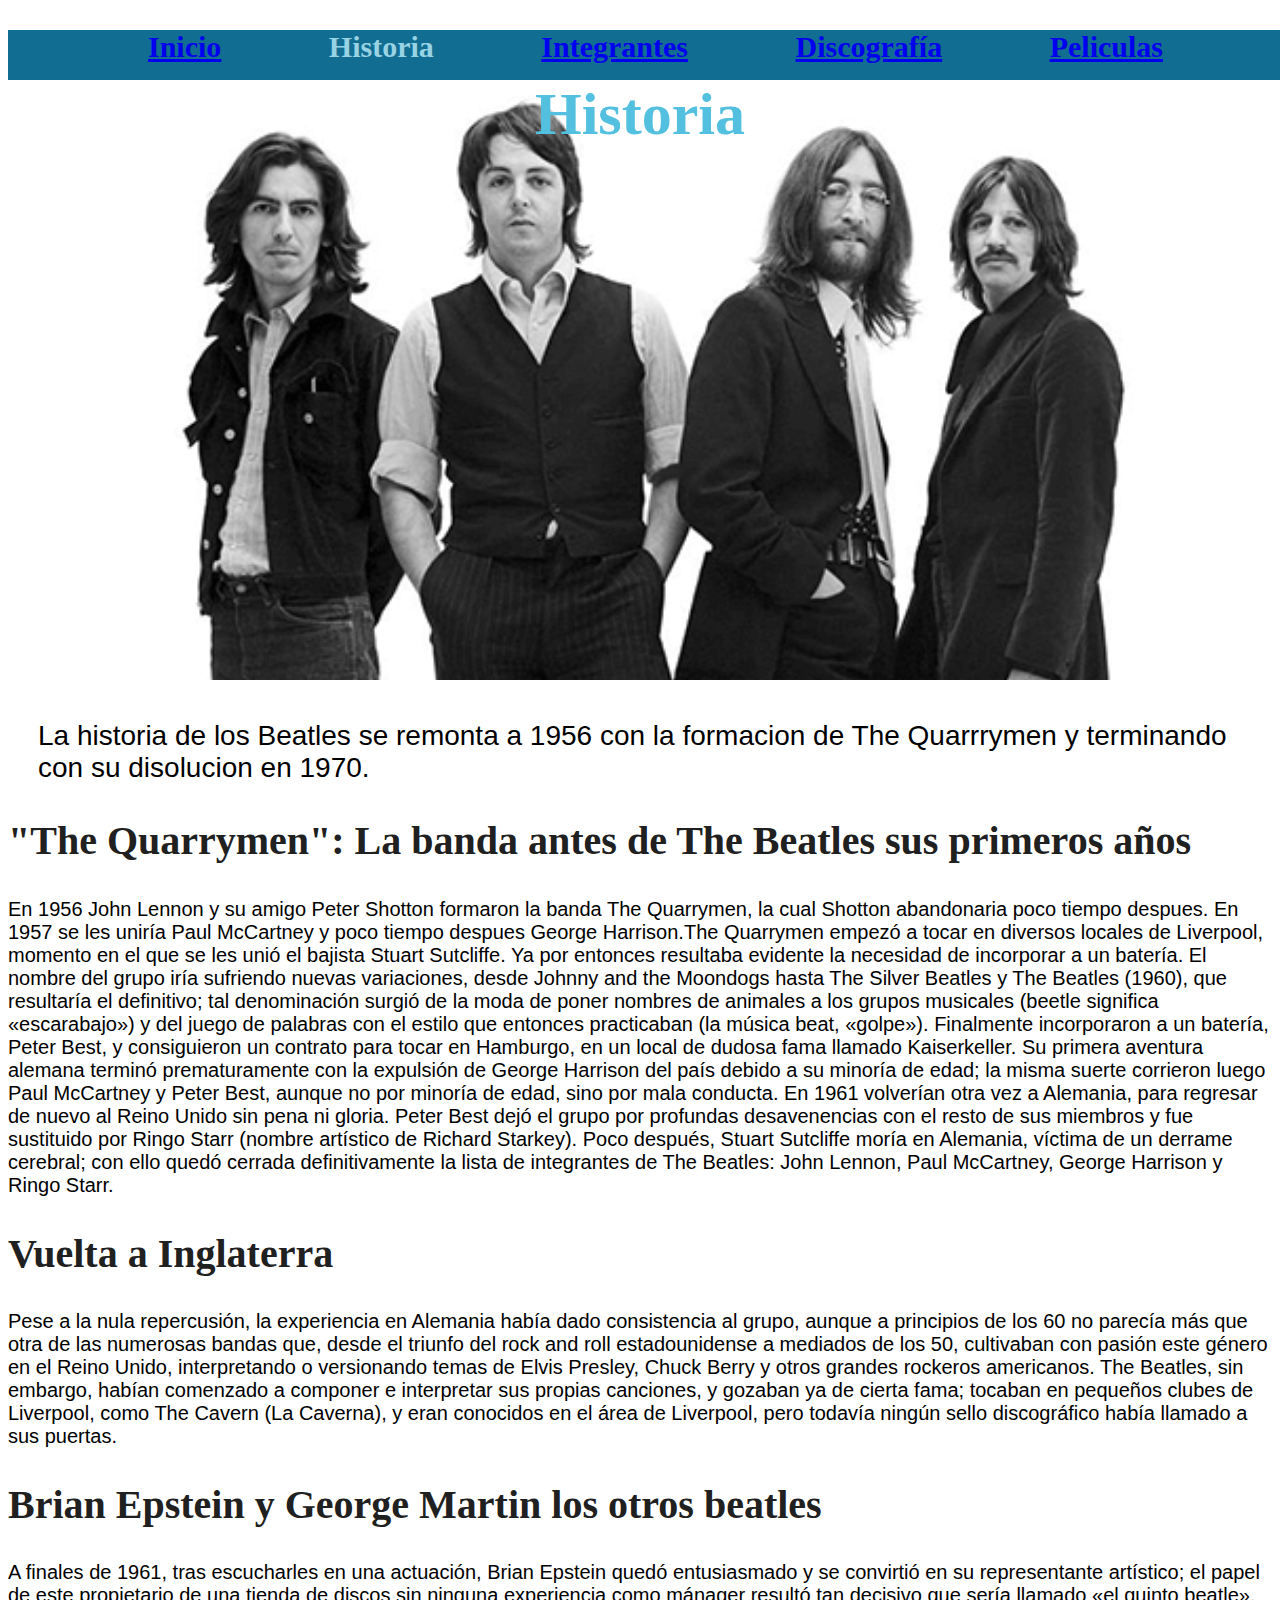
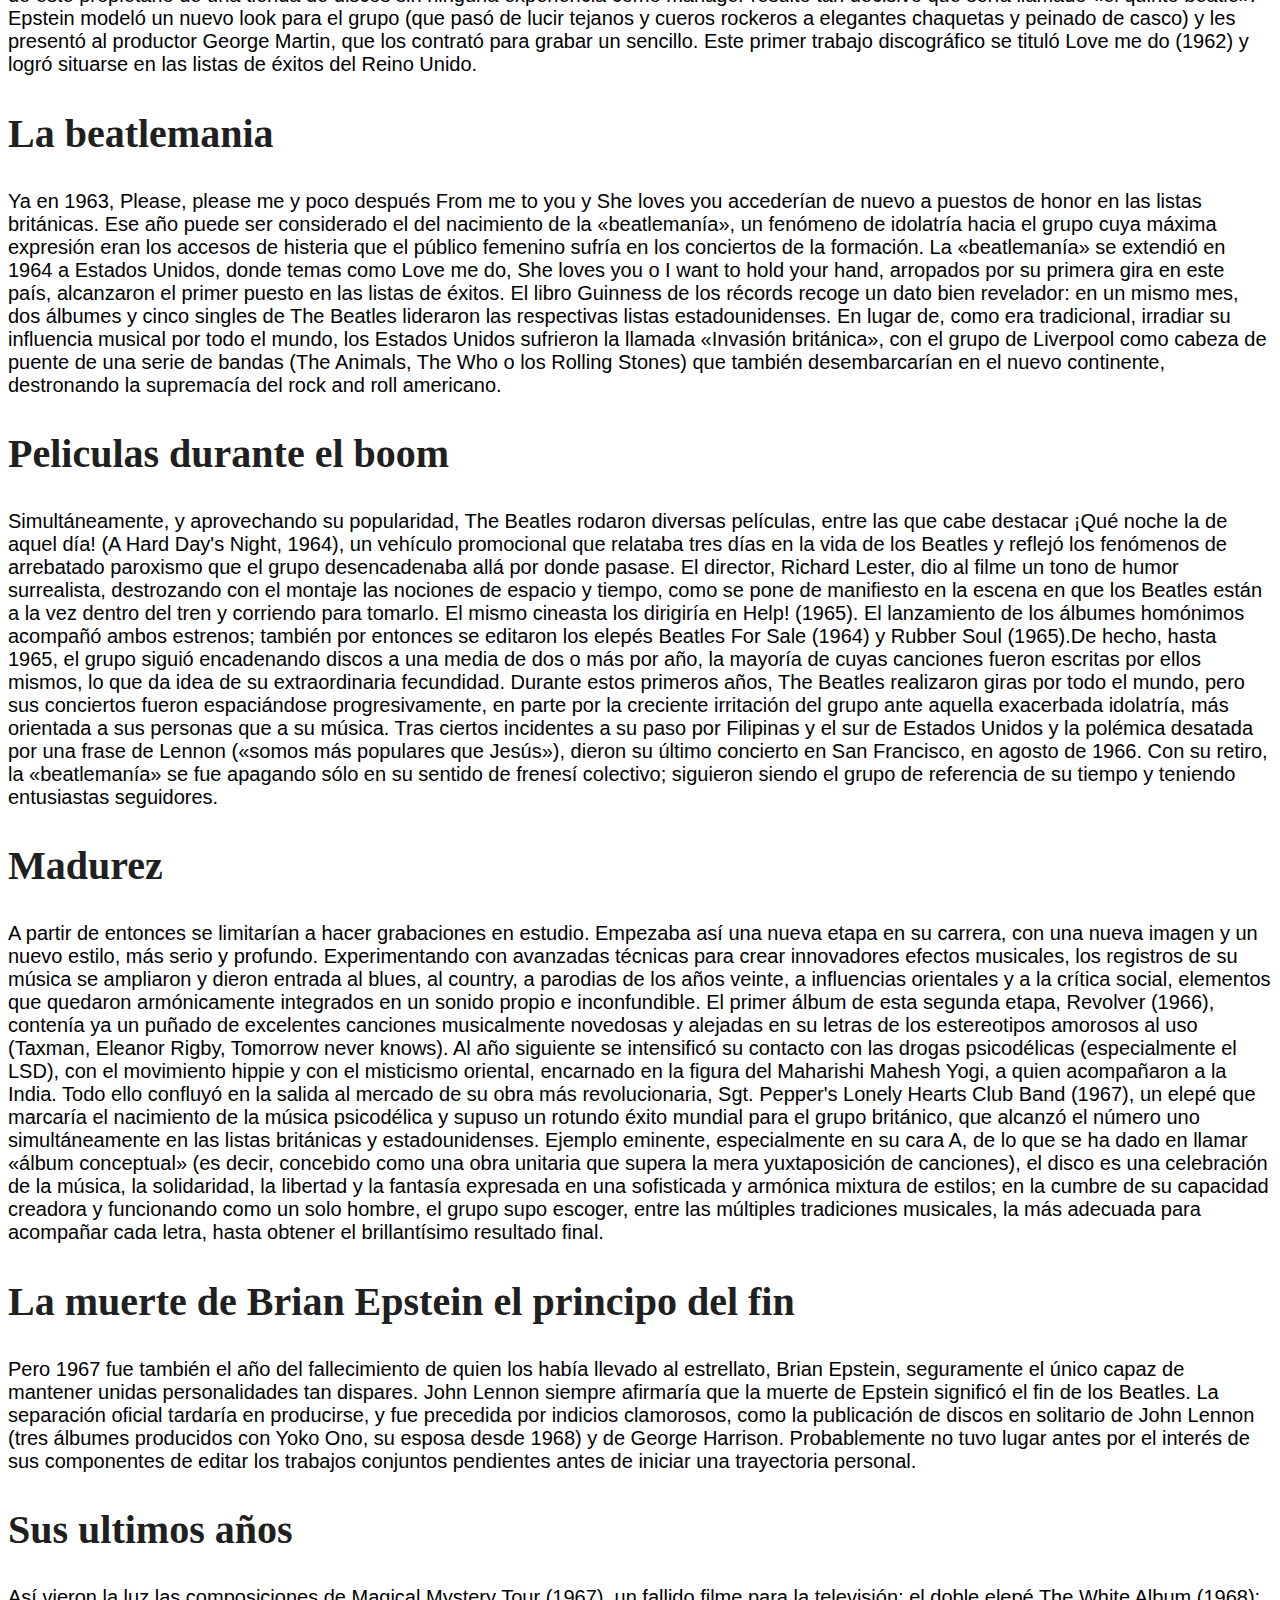
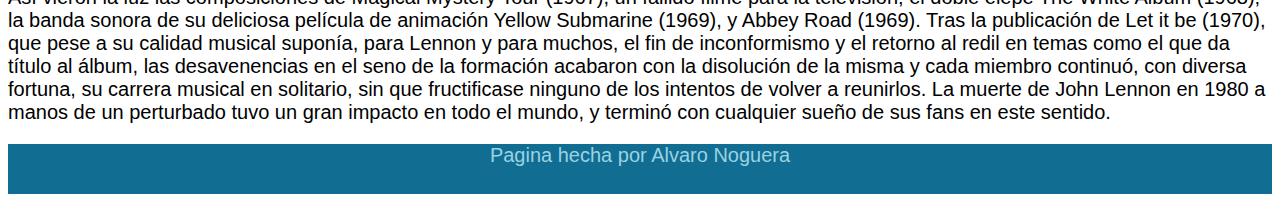
<file: paginas/Historia.html>
<!DOCTYPE html>
<html lang="es">
<head>
    <meta charset="UTF-8">
    <meta http-equiv="X-UA-Compatible" content="IE=edge">
    <meta name="viewport" content="width=device-width, initial-scale=1.0">
    <title>Historia de The Beatles</title>
    <link rel="stylesheet" href="../css/estilos.css">
    <link rel="shortcut icon" href="../imagenes/the-beatles-logo-A9999DA11B-seeklogo.com.png" type="image/x-icon">
    <meta name="description" content="Todo lo que debes saber sobre 'The Beatles'">
    <meta name="keywords" content="The Beatles, Beatles, rock, pop, musica, banda de rock, discos, decada de los 60', Paul Mcartney, Jhon Lennon, George Harrison, Ringo Starr">
</head>
<body class="grid-his">
    <header class="hnav" >
        <!--menu de navegacion-->
        <nav class="caja0">
            <ul>
                <li class="li"><a href="../index.html">Inicio</a></li>
                <li class="li">Historia<to/li>
                <li class="li"><a href="Integrantes.html">Integrantes</a></li>
                <li class="li"><a href="Discografia.html">Discografía</a></li>
                <li class="li"><a href="Peliculas.html">Peliculas</a></li>
            </ul>
        </nav> 
        <h1 class="fondoh">Historia</h1>
    </header> 

    <!--pequeña sinopsis-->
    <main class="hmain">
        <p class="sinopsis">La historia de los Beatles se remonta a 1956 con la formacion de The Quarrrymen y terminando con su disolucion en 1970.</p>
    </main>

    <article class="ha1">
        <h2>"The Quarrymen": La banda antes de The Beatles sus primeros años </h2>
        <p>En 1956 John Lennon y su amigo Peter Shotton formaron la banda The Quarrymen, la cual Shotton abandonaria poco tiempo despues. En 1957 se les uniría Paul McCartney y poco tiempo despues George Harrison.The Quarrymen empezó a tocar en diversos locales de Liverpool, momento en el que se les unió el bajista Stuart Sutcliffe. Ya por entonces resultaba evidente la necesidad de incorporar a un batería. El nombre del grupo iría sufriendo nuevas variaciones, desde Johnny and the Moondogs hasta The Silver Beatles y The Beatles (1960), que resultaría el definitivo; tal denominación surgió de la moda de poner nombres de animales a los grupos musicales (beetle significa «escarabajo») y del juego de palabras con el estilo que entonces practicaban (la música beat, «golpe»). Finalmente incorporaron a un batería, Peter Best, y consiguieron un contrato para tocar en Hamburgo, en un local de dudosa fama llamado Kaiserkeller. Su primera aventura alemana terminó prematuramente con la expulsión de George Harrison del país debido a su minoría de edad; la misma suerte corrieron luego Paul McCartney y Peter Best, aunque no por minoría de edad, sino por mala conducta. En 1961 volverían otra vez a Alemania, para regresar de nuevo al Reino Unido sin pena ni gloria. Peter Best dejó el grupo por profundas desavenencias con el resto de sus miembros y fue sustituido por Ringo Starr (nombre artístico de Richard Starkey). Poco después, Stuart Sutcliffe moría en Alemania, víctima de un derrame cerebral; con ello quedó cerrada definitivamente la lista de integrantes de The Beatles: John Lennon, Paul McCartney, George Harrison y Ringo Starr.</p>
    </article>

    <article class="ha2">
        <h2>Vuelta a Inglaterra</h2>
        <p>Pese a la nula repercusión, la experiencia en Alemania había dado consistencia al grupo, aunque a principios de los 60 no parecía más que otra de las numerosas bandas que, desde el triunfo del rock and roll estadounidense a mediados de los 50, cultivaban con pasión este género en el Reino Unido, interpretando o versionando temas de Elvis Presley, Chuck Berry y otros grandes rockeros americanos. The Beatles, sin embargo, habían comenzado a componer e interpretar sus propias canciones, y gozaban ya de cierta fama; tocaban en pequeños clubes de Liverpool, como The Cavern (La Caverna), y eran conocidos en el área de Liverpool, pero todavía ningún sello discográfico había llamado a sus puertas.</p>
    </article>

    <article class="ha3">
        <h2>Brian Epstein y George Martin los otros beatles</h2>
        <p>A finales de 1961, tras escucharles en una actuación, Brian Epstein quedó entusiasmado y se convirtió en su representante artístico; el papel de este propietario de una tienda de discos sin ninguna experiencia como mánager resultó tan decisivo que sería llamado «el quinto beatle». Epstein modeló un nuevo look para el grupo (que pasó de lucir tejanos y cueros rockeros a elegantes chaquetas y peinado de casco) y les presentó al productor George Martin, que los contrató para grabar un sencillo. Este primer trabajo discográfico se tituló Love me do (1962) y logró situarse en las listas de éxitos del Reino Unido. </p>
    </article>

    <article class="ha4">
        <h2>La beatlemania</h2>
        <p>Ya en 1963, Please, please me y poco después From me to you y She loves you accederían de nuevo a puestos de honor en las listas británicas. Ese año puede ser considerado el del nacimiento de la «beatlemanía», un fenómeno de idolatría hacia el grupo cuya máxima expresión eran los accesos de histeria que el público femenino sufría en los conciertos de la formación. La «beatlemanía» se extendió en 1964 a Estados Unidos, donde temas como Love me do, She loves you o I want to hold your hand, arropados por su primera gira en este país, alcanzaron el primer puesto en las listas de éxitos. El libro Guinness de los récords recoge un dato bien revelador: en un mismo mes, dos álbumes y cinco singles de The Beatles lideraron las respectivas listas estadounidenses. En lugar de, como era tradicional, irradiar su influencia musical por todo el mundo, los Estados Unidos sufrieron la llamada «Invasión británica», con el grupo de Liverpool como cabeza de puente de una serie de bandas (The Animals, The Who o los Rolling Stones) que también desembarcarían en el nuevo continente, destronando la supremacía del rock and roll americano.</p>
    </article>    

    <artile class="ha5">
        <h2>Peliculas durante el boom</h2>
        <p>Simultáneamente, y aprovechando su popularidad, The Beatles rodaron diversas películas, entre las que cabe destacar ¡Qué noche la de aquel día! (A Hard Day's Night, 1964), un vehículo promocional que relataba tres días en la vida de los Beatles y reflejó los fenómenos de arrebatado paroxismo que el grupo desencadenaba allá por donde pasase. El director, Richard Lester, dio al filme un tono de humor surrealista, destrozando con el montaje las nociones de espacio y tiempo, como se pone de manifiesto en la escena en que los Beatles están a la vez dentro del tren y corriendo para tomarlo. El mismo cineasta los dirigiría en Help! (1965). El lanzamiento de los álbumes homónimos acompañó ambos estrenos; también por entonces se editaron los elepés Beatles For Sale (1964) y Rubber Soul (1965).De hecho, hasta 1965, el grupo siguió encadenando discos a una media de dos o más por año, la mayoría de cuyas canciones fueron escritas por ellos mismos, lo que da idea de su extraordinaria fecundidad. Durante estos primeros años, The Beatles realizaron giras por todo el mundo, pero sus conciertos fueron espaciándose progresivamente, en parte por la creciente irritación del grupo ante aquella exacerbada idolatría, más orientada a sus personas que a su música. Tras ciertos incidentes a su paso por Filipinas y el sur de Estados Unidos y la polémica desatada por una frase de Lennon («somos más populares que Jesús»), dieron su último concierto en San Francisco, en agosto de 1966. Con su retiro, la «beatlemanía» se fue apagando sólo en su sentido de frenesí colectivo; siguieron siendo el grupo de referencia de su tiempo y teniendo entusiastas seguidores.</p>
    </article>

    <article class="ha6">
        <h2>Madurez</h2>
        <p>A partir de entonces se limitarían a hacer grabaciones en estudio. Empezaba así una nueva etapa en su carrera, con una nueva imagen y un nuevo estilo, más serio y profundo. Experimentando con avanzadas técnicas para crear innovadores efectos musicales, los registros de su música se ampliaron y dieron entrada al blues, al country, a parodias de los años veinte, a influencias orientales y a la crítica social, elementos que quedaron armónicamente integrados en un sonido propio e inconfundible. El primer álbum de esta segunda etapa, Revolver (1966), contenía ya un puñado de excelentes canciones musicalmente novedosas y alejadas en su letras de los estereotipos amorosos al uso (Taxman, Eleanor Rigby, Tomorrow never knows). Al año siguiente se intensificó su contacto con las drogas psicodélicas (especialmente el LSD), con el movimiento hippie y con el misticismo oriental, encarnado en la figura del Maharishi Mahesh Yogi, a quien acompañaron a la India. Todo ello confluyó en la salida al mercado de su obra más revolucionaria, Sgt. Pepper's Lonely Hearts Club Band (1967), un elepé que marcaría el nacimiento de la música psicodélica y supuso un rotundo éxito mundial para el grupo británico, que alcanzó el número uno simultáneamente en las listas británicas y estadounidenses. Ejemplo eminente, especialmente en su cara A, de lo que se ha dado en llamar «álbum conceptual» (es decir, concebido como una obra unitaria que supera la mera yuxtaposición de canciones), el disco es una celebración de la música, la solidaridad, la libertad y la fantasía expresada en una sofisticada y armónica mixtura de estilos; en la cumbre de su capacidad creadora y funcionando como un solo hombre, el grupo supo escoger, entre las múltiples tradiciones musicales, la más adecuada para acompañar cada letra, hasta obtener el brillantísimo resultado final.</p>
    </article>

    <ariticle class="ha7">
        <h2>La muerte de Brian Epstein el principo del fin</h2>
        <p>Pero 1967 fue también el año del fallecimiento de quien los había llevado al estrellato, Brian Epstein, seguramente el único capaz de mantener unidas personalidades tan dispares. John Lennon siempre afirmaría que la muerte de Epstein significó el fin de los Beatles. La separación oficial tardaría en producirse, y fue precedida por indicios clamorosos, como la publicación de discos en solitario de John Lennon (tres álbumes producidos con Yoko Ono, su esposa desde 1968) y de George Harrison. Probablemente no tuvo lugar antes por el interés de sus componentes de editar los trabajos conjuntos pendientes antes de iniciar una trayectoria personal.</p>
    </ariticle>

    <article class="ha8">
        <h2>Sus ultimos años</h2>
        <p>Así vieron la luz las composiciones de Magical Mystery Tour (1967), un fallido filme para la televisión; el doble elepé The White Album (1968); la banda sonora de su deliciosa película de animación Yellow Submarine (1969), y Abbey Road (1969). Tras la publicación de Let it be (1970), que pese a su calidad musical suponía, para Lennon y para muchos, el fin de inconformismo y el retorno al redil en temas como el que da título al álbum, las desavenencias en el seno de la formación acabaron con la disolución de la misma y cada miembro continuó, con diversa fortuna, su carrera musical en solitario, sin que fructificase ninguno de los intentos de volver a reunirlos. La muerte de John Lennon en 1980 a manos de un perturbado tuvo un gran impacto en todo el mundo, y terminó con cualquier sueño de sus fans en este sentido.</p>
    </article>
    
    <footer class="footer hfooter">
        <p class="pfooter">Pagina hecha por Alvaro Noguera</p>
    </footer>
</body>
</html>
</file>
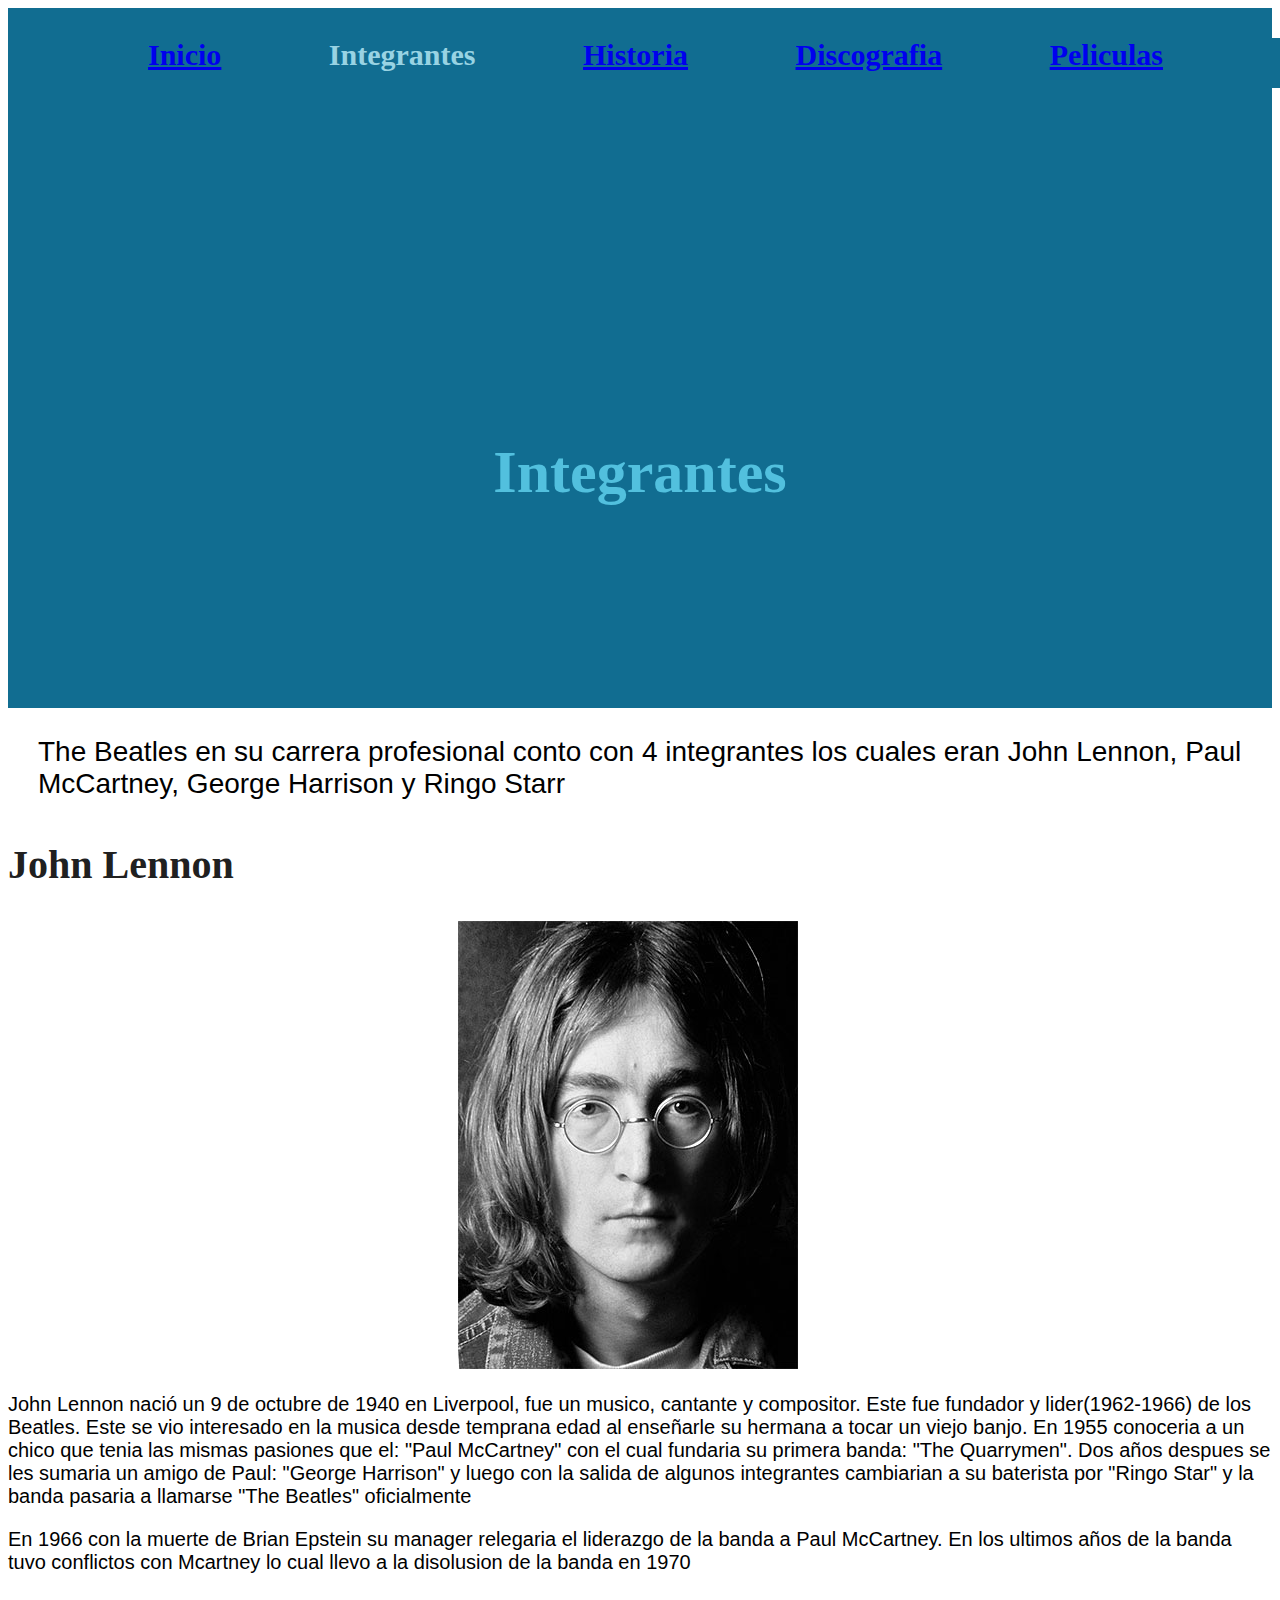
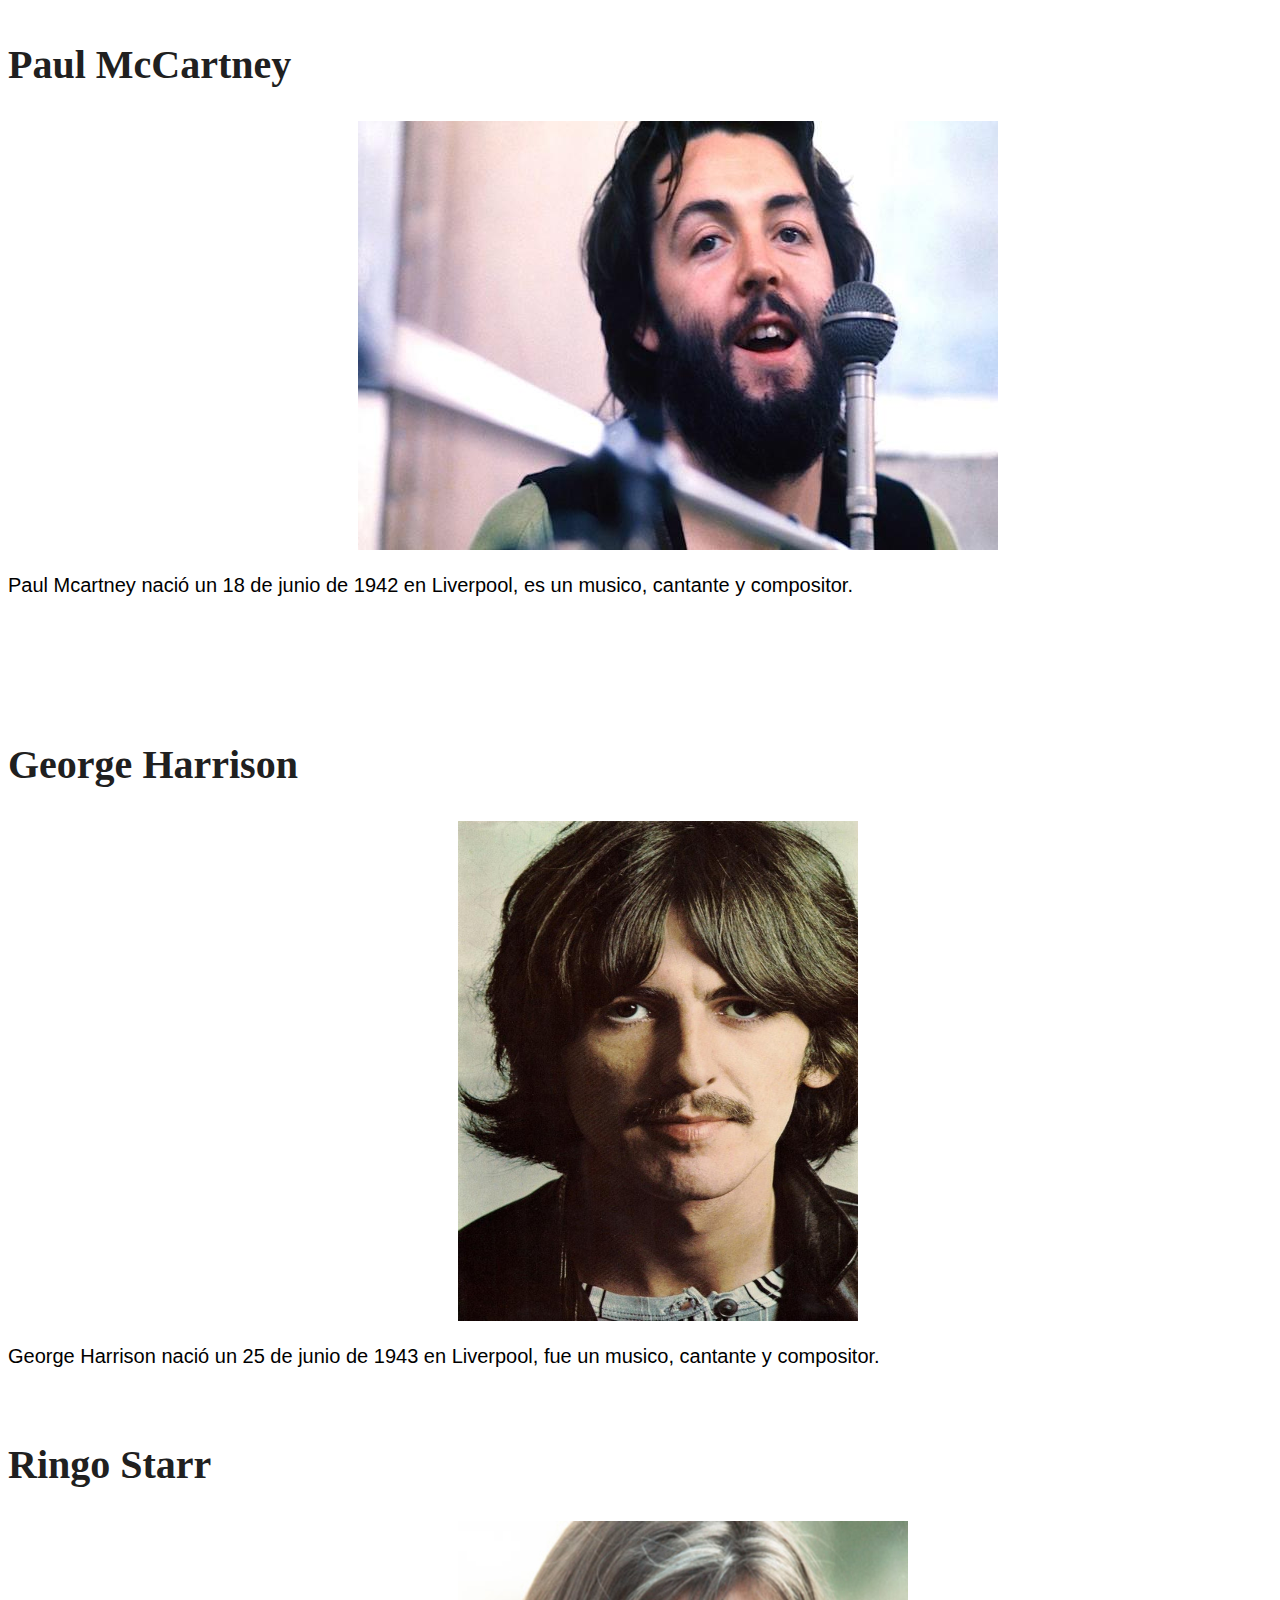
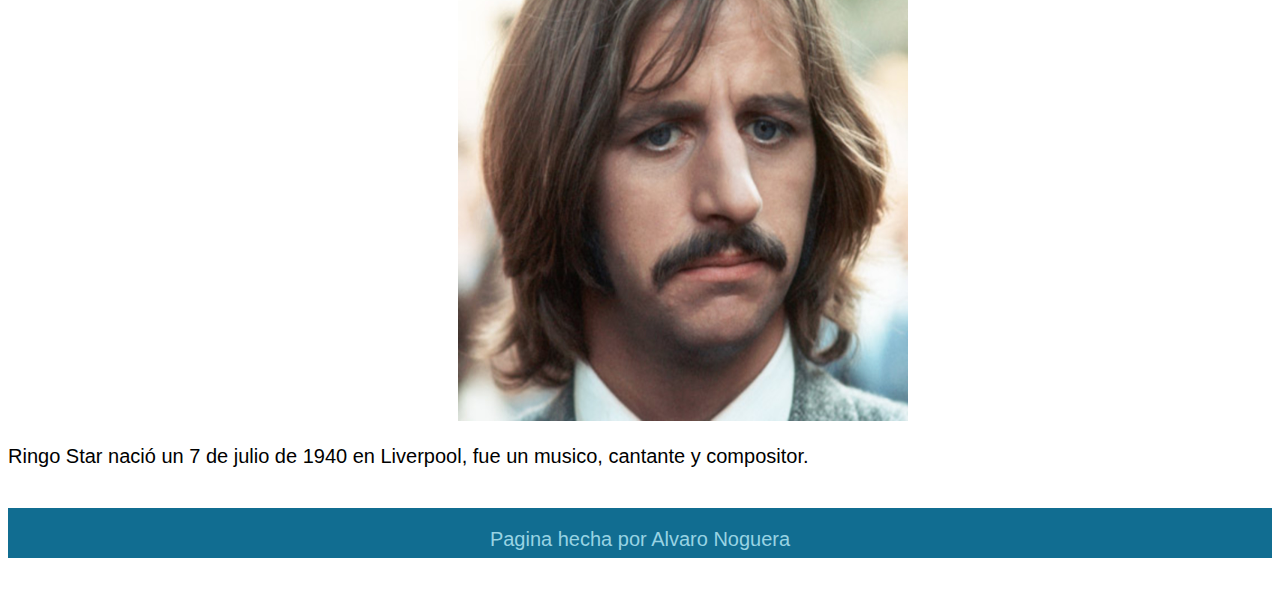
<file: paginas/Integrantes.html>
<!DOCTYPE html>
<html lang="es">
<head>
    <meta charset="UTF-8">
    <meta http-equiv="X-UA-Compatible" content="IE=edge">
    <meta name="viewport" content="width=device-width, initial-scale=1.0">
    <title>Integrantes de The Beatles</title>
    <link rel="stylesheet" href="../css/estilos.css">
    <link rel="shortcut icon" href="../imagenes/the-beatles-logo-A9999DA11B-seeklogo.com.png" type="image/x-icon">
    <meta name="description" content="Todo lo que debes saber sobre 'The Beatles'">
    <meta name="keywords" content="The Beatles, Beatles, rock, pop, musica, banda de rock, discos, decada de los 60', Paul Mcartney, Jhon Lennon, George Harrison, Ringo Starr">
</head>
<body class="grid-int">
    <header class="integrantes" class="intnav">
        <!--menu de navegacion-->
        <nav class="caja0">
            <ul>
                <li class="li"><a href="../index.html">Inicio</a></li>
                <li class="li">Integrantes<to/li>
                <li class="li"><a href="Historia.html">Historia</a></li>
                <li class="li"><a href="Discografia.html">Discografia</a></li>
                <li class="li"><a href="Peliculas.html">Peliculas</a></li>
            </ul>
        </nav>    
        <h1>Integrantes</h1>
    </header>

    <!--pequeña sinopsis-->
    <main class="intmain">
        <p class="sinopsis">The Beatles en su carrera profesional conto con 4 integrantes los cuales eran John Lennon, Paul McCartney, George Harrison y Ringo Starr</p>
    </main>

    <!--Johnn-->
    <article class="intjohn">
        <h2>John Lennon</h2>
        <image src="../imagenes/lennon_john_1.jpg" alt="imagen de John Lennon" class="imagen1">
        <p>John Lennon nació un 9 de octubre de 1940 en Liverpool, fue un musico, cantante y compositor. Este fue fundador y lider(1962-1966) de los Beatles. Este se vio interesado en la musica desde temprana edad al enseñarle su hermana a tocar un viejo banjo. En 1955 conoceria a un chico que tenia las mismas pasiones que el: "Paul McCartney" con el cual fundaria su primera banda: "The Quarrymen". Dos años despues se les sumaria un amigo de Paul: "George Harrison" y luego con la salida de algunos integrantes cambiarian a su baterista por "Ringo Star" y la banda pasaria a llamarse "The Beatles" oficialmente</p>
        <p>En 1966 con la muerte de Brian Epstein su manager relegaria el liderazgo de la banda a Paul McCartney. En los ultimos años de la banda tuvo conflictos con Mcartney lo cual llevo a la disolusion de la banda en 1970 </p>
    </article>
    
    <!--Paul-->
    <article class="intpaul">
        <h2>Paul McCartney</h2>
        <image src="../imagenes/ccf328827471ad6924592a62e9bf65f6.jpg" alt="imagen de Paul McCartney" class="imagen1--2">
        <p>Paul Mcartney nació un 18 de junio de 1942 en Liverpool, es un musico, cantante y compositor.</p>
    </article>

    <!--George-->
    <article class="intgeorge"> 
        <h2>George Harrison</h2>
        <image src="../imagenes/A-243955-1600468260-7879.jpeg.jpg" alt="imagen de George Harrison" class="imagen1--3">
        <p>George Harrison nació un 25 de junio de 1943 en Liverpool, fue un musico, cantante y compositor.</p>
    </article>

    <!--Ringo-->
    <article class="intringo">
        <h2>Ringo Starr</h2>
        <image src="../imagenes/RingoStarr.jpg.jpg" alt="imagen de Ringo Starr" class="imagen1--4">
        <p>Ringo Star nació un 7 de julio de 1940 en Liverpool, fue un musico, cantante y compositor.</p>
    </article>
   
    
    <footer class="footer intfooter">
        <p class="pfooter">Pagina hecha por Alvaro Noguera</p>
    </footer>
</body>
</html>
</file>
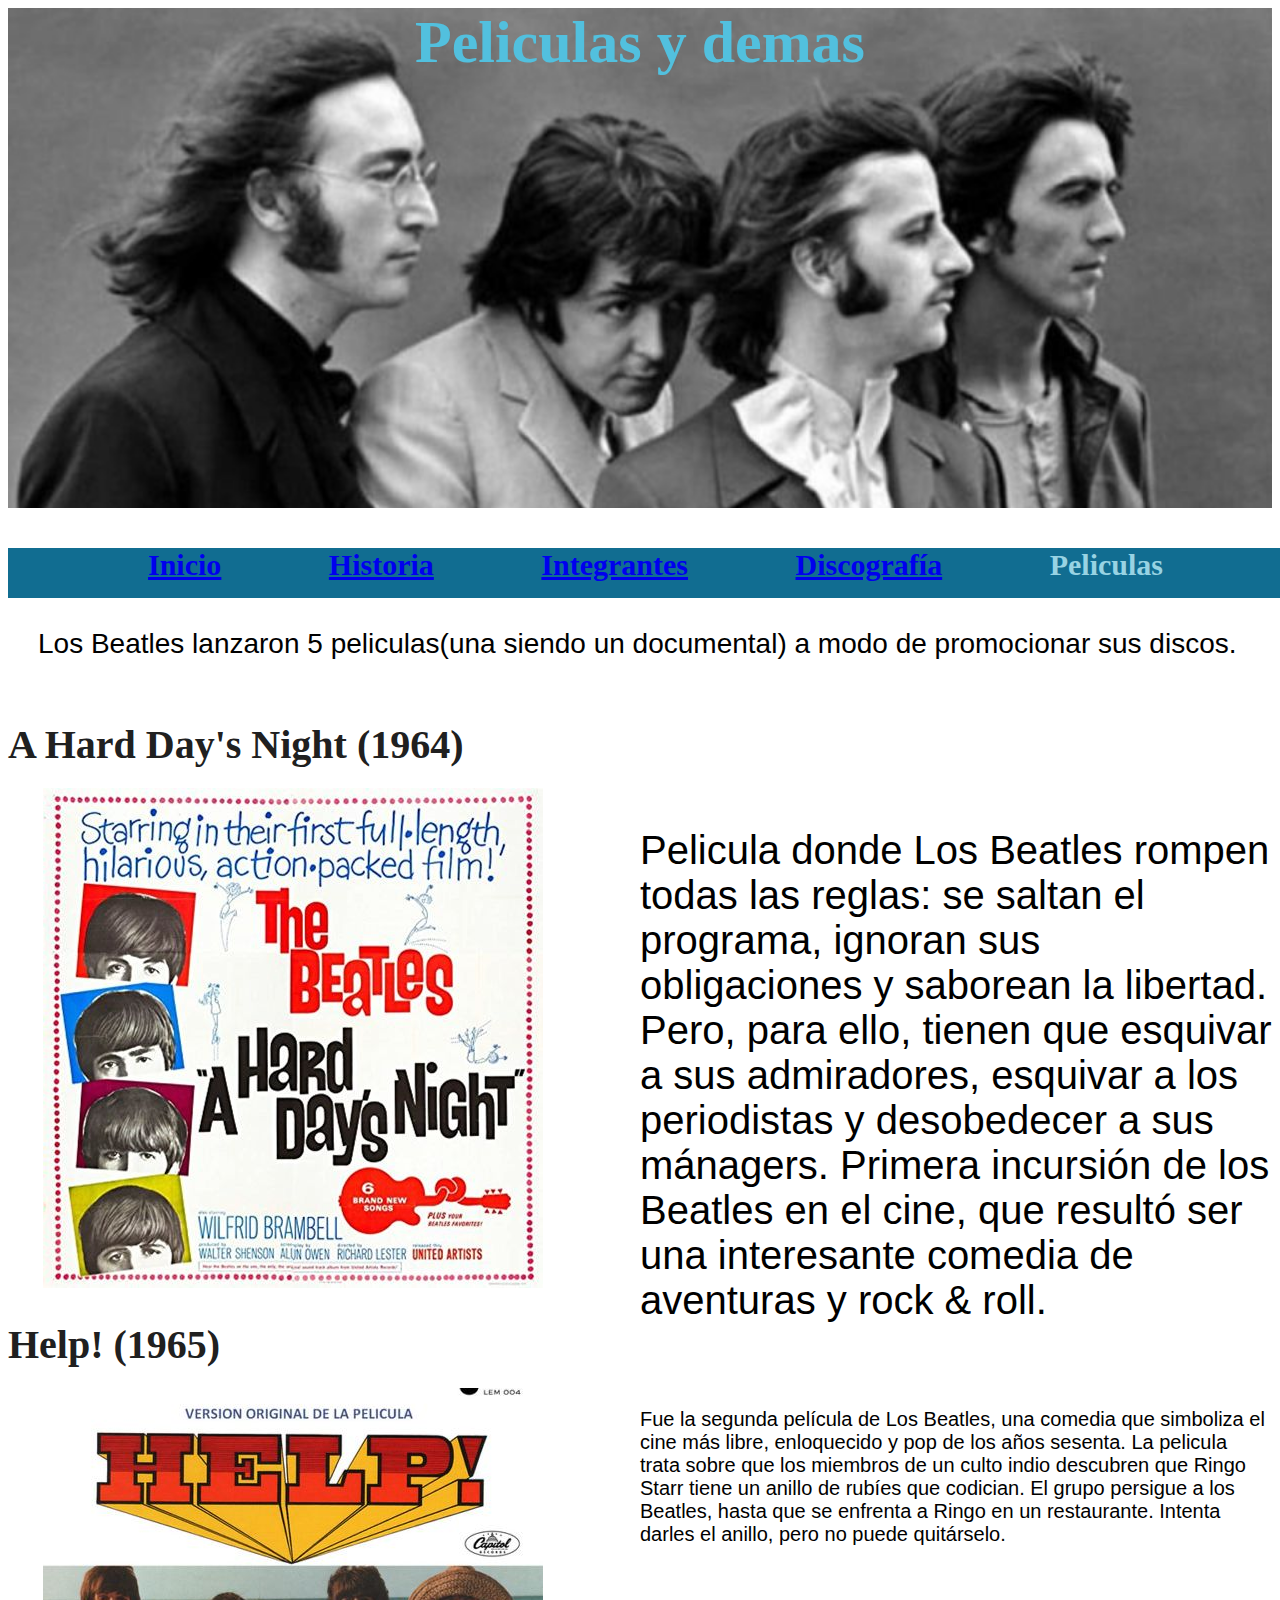
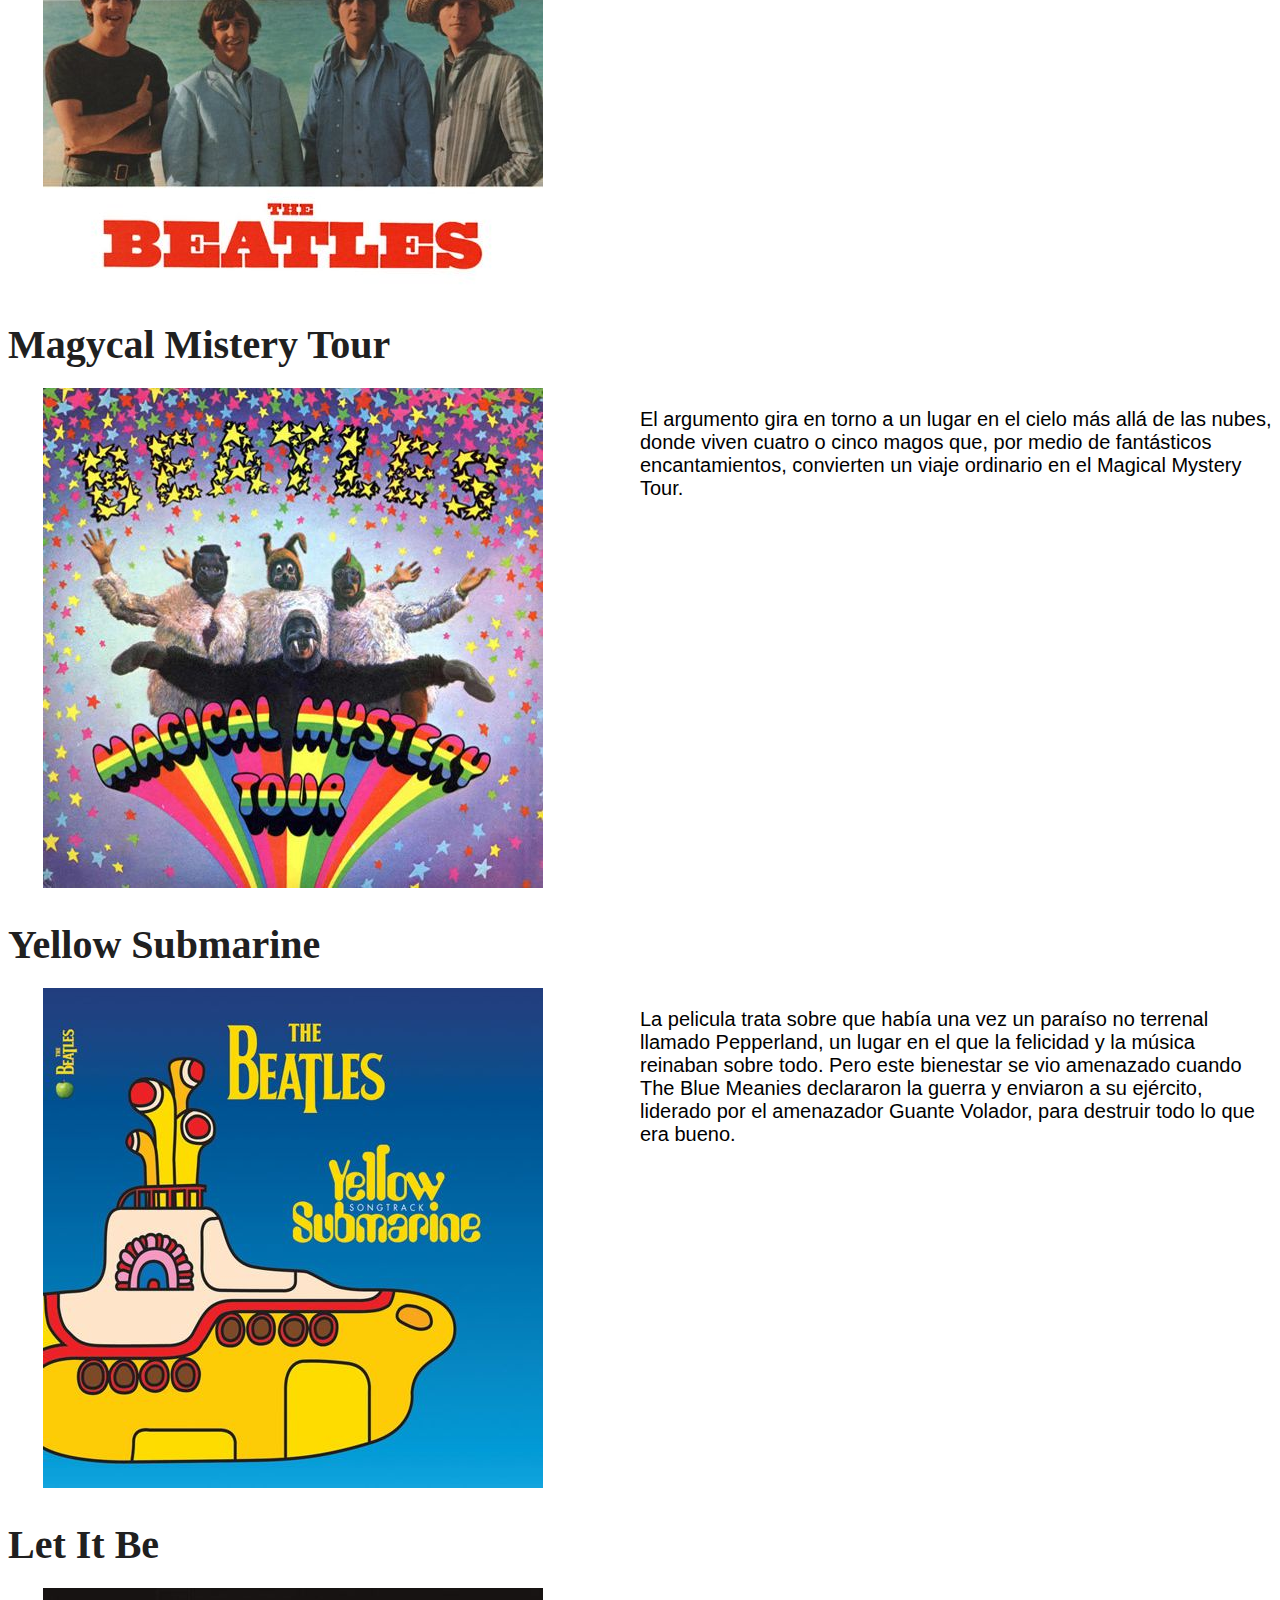
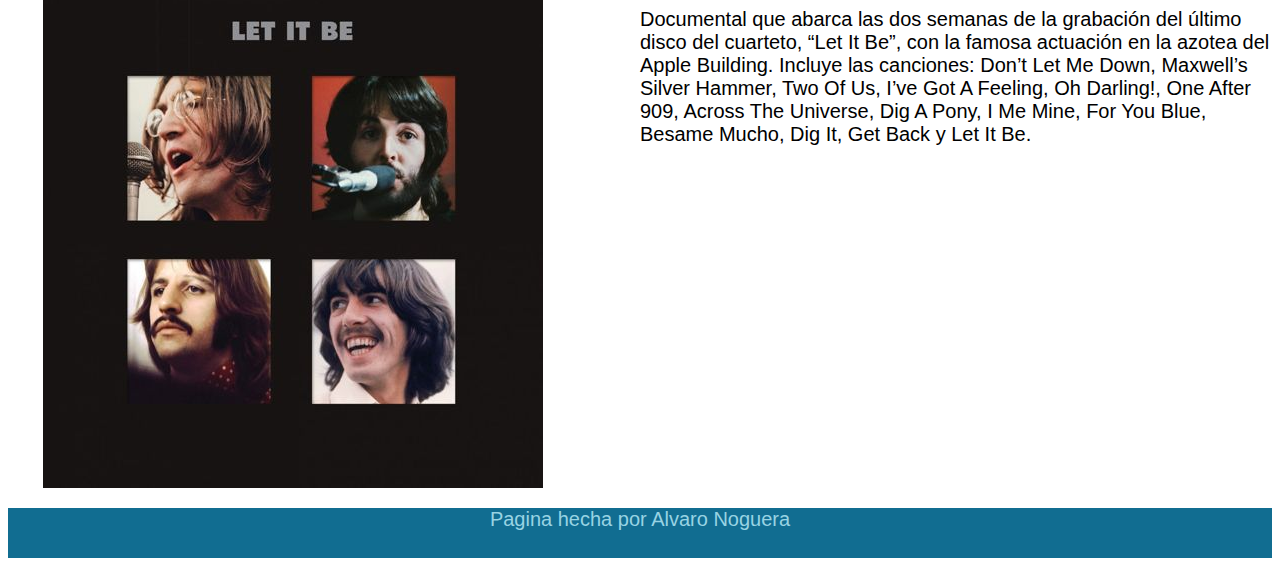
<file: paginas/Peliculas.html>
<!DOCTYPE html>
<html lang="es">
<head>
    <meta charset="UTF-8">
    <meta http-equiv="X-UA-Compatible" content="IE=edge">
    <meta name="viewport" content="width=device-width, initial-scale=1.0">
    <title>The Beatles de The Beatles</title>
    <link rel="stylesheet" href="../css/estilos.css">
    <link rel="shortcut icon" href="../imagenes/the-beatles-logo-A9999DA11B-seeklogo.com.png" type="image/x-icon">
    <meta name="description" content="Todo lo que debes saber sobre 'The Beatles'">
    <meta name="keywords" content="The Beatles, Beatles, rock, pop, musica, banda de rock, discos, decada de los 60', Paul Mcartney, Jhon Lennon, George Harrison, Ringo Starr">
</head>
<body>
    <header>
        <h1 class="fondop">Peliculas y demas</h1>
        <!--menu de navegacion-->
        <nav>
            <ul  class="caja0">
                <li class="li"><a href="../index.html">Inicio</a></li>
                <li class="li"><a href="Historia.html">Historia</a><to/li>
                <li class="li"><a href="Integrantes.html">Integrantes</a></li>
                <li class="li"><a href="Discografia.html">Discografía</a></li>
                <li class="li">Peliculas</li>
            </ul>
        </nav> 
    </header> 

    <!--pequeña sinopsis-->
    <main>
        <p class="sinopsis">Los Beatles lanzaron 5 peliculas(una siendo un documental) a modo de promocionar sus discos. </p>
    </main>

    <!--a hard day's night-->
    <article class="grid-disco ppp">
        <h2 class="dtitulo">A Hard Day's Night (1964)</h2>
        <image class="dimagen pps" src="../imagenes/61hPCg5jXWL._AC_UF1000,1000_QL80_.jpg" alt="portada de la pelicula">
        <p class="dinfo ppp">Pelicula donde Los Beatles rompen todas las reglas: se saltan el programa, ignoran sus obligaciones y saborean la libertad. Pero, para ello, tienen que esquivar a sus admiradores, esquivar a los periodistas y desobedecer a sus mánagers. Primera incursión de los Beatles en el cine, que resultó ser una interesante comedia de aventuras y rock & roll.</p>
    </article>

    <!--help-->
    <article class="grid-disco">
        <h2 class="dtitulo">Help! (1965)</h2>
        <image class="dimagen pps" src="../imagenes/R-7123180-1658682064-2089.jpg" alt="portada de la pelicula">
        <p class="dinfo">Fue la segunda película de Los Beatles, una comedia que simboliza el cine más libre, enloquecido y pop de los años sesenta. La pelicula trata sobre que los miembros de un culto indio descubren que Ringo Starr tiene un anillo de rubíes que codician. El grupo persigue a los Beatles, hasta que se enfrenta a Ringo en un restaurante. Intenta darles el anillo, pero no puede quitárselo.</p>
    </article>

    <!--Magycal Mistery Tour-->
    <article class="grid-disco">
        <h2 class="dtitulo">Magycal Mistery Tour</h2>
        <image class="dimagen pps" src="../imagenes/MagicalMysteryTourDoubleEPcover.jpg" alt="portada de la pelicula">
        <p class="dinfo">El argumento gira en torno a un lugar en el cielo más allá de las nubes, donde viven cuatro o cinco magos que, por medio de fantásticos encantamientos, convierten un viaje ordinario en el Magical Mystery Tour.</p>
    </article>

    <!--yellow submarine-->
    <article class="grid-disco">
        <h2 class="dtitulo">Yellow Submarine</h2>
        <image class="dimagen pps" src="../imagenes/ab67616d0000b273d807dd713cdfbeed142881e2.jpg" alt="portada de la pelicula">
        <p class="dinfo">La pelicula trata sobre que había una vez un paraíso no terrenal llamado Pepperland, un lugar en el que la felicidad y la música reinaban sobre todo. Pero este bienestar se vio amenazado cuando The Blue Meanies declararon la guerra y enviaron a su ejército, liderado por el amenazador Guante Volador, para destruir todo lo que era bueno.</p>
    </article>

    <!--let it be-->
    <article class="grid-disco">
        <h2 class="dtitulo">Let It Be</h2>
        <image class="dimagen pps" src="../imagenes/5lp_lib_cover_0_sq-077280375e23e424d04b5c36f5b6555485df40ad.jpg" alt="portada de la pelicula">
        <p class="dinfo">Documental que abarca las dos semanas de la grabación del último disco del cuarteto, “Let It Be”, con la famosa actuación en la azotea del Apple Building. Incluye las canciones: Don’t Let Me Down, Maxwell’s Silver Hammer, Two Of Us, I’ve Got A Feeling, Oh Darling!, One After 909, Across The Universe, Dig A Pony, I Me Mine, For You Blue, Besame Mucho, Dig It, Get Back y Let It Be.</p>
    </article>
    
    
    <footer class="footer">
        <p class="pfooter">Pagina hecha por Alvaro Noguera</p>
    </footer>
</body>
</html>
</file>
<file: css/estilos.css>
@charset "UTF-8";
/*grid de index*/
.epa {
  margin-left: 150px;
}

.grid-in {
  display: grid;
  grid-template-areas: "nav nav" "info video" "footer footer";
  grid-template-columns: 50% 50%;
  grid-template-rows: 600px 500px 100px;
}

.inav {
  grid-area: nav;
}

.iinfo {
  grid-area: info;
}

.ivideo {
  grid-area: video;
}

.ifooter {
  grid-area: footer;
}

/*formato desktop de index*/
@media screen and (max-width: 768px) {
  .grid-in {
    grid-template-columns: 100%;
    grid-template-rows: 500px 500px 500px 100px;
    grid-template-areas: "nav" "info" "video" "footer";
  }
  .footer {
    width: 100%;
  }
  .li {
    padding-left: 25px;
    font-size: 25px;
  }
  h1 {
    font-size: 70px;
  }
  .sinopsis {
    font-size: 30px;
    margin-left: 30px;
  }
  .epa {
    margin-left: 200px;
  }
  .opa {
    width: 768;
  }
}
/*formato mobile de index*/
@media screen and (max-width: 320px) {
  .grid-in {
    grid-template-columns: 100%;
    grid-template-rows: 600px 500px 600px 100px;
    grid-template-areas: "nav" "info" "video" "footer";
  }
  #FondoRojo {
    width: 100%;
  }
  .footer1 {
    width: 100%;
  }
  .li {
    padding-left: 5px;
    font-size: 25px;
  }
  h1 {
    font-size: 70px;
  }
  .sinopsis {
    font-size: 15px;
    margin-left: 100px;
  }
  .epa {
    font-size: 50px;
    margin-left: 0px;
  }
  .opa {
    width: 100%;
  }
  .pfooter {
    margin-left: 50px;
  }
  .iframe {
    margin-left: 0px;
  }
}
/*grid de discografia*/
.grid-container {
  display: grid;
  grid-template-areas: "titulo titulo" "imagen info" "canciones canciones" "lista video";
  grid-template-columns: 50% 50%;
  grid-template-rows: 100px 500px 100px 500px;
}

.grtitulo {
  grid-area: titulo;
}

.grimagen {
  grid-area: imagen;
}

.grinfo {
  grid-area: info;
}

.grcanciones {
  grid-area: canciones;
}

.grlista {
  grid-area: lista;
}

.grvideo {
  grid-area: video;
}

/*formato mobile de discografia*/
@media screen and (max-width: 320px) {
  .grid-container {
    grid-template-columns: 100%;
    grid-template-rows: 200px 500px 800px 100px 300px 500px;
    grid-template-areas: "titulo" "imagen" "info" "canciones" "lista" "video";
  }
  .cc {
    font-size: 15px;
  }
}
/*formato desktop de discografia*/
@media screen and (max-width: 600px) {
  .grid-container {
    grid-template-columns: 100%;
    grid-template-rows: 200px 500px 500px 100px 300px 500px;
    grid-template-areas: "titulo" "imagen" "info" "canciones" "lista" "video";
  }
  .cc {
    font-size: 15px;
  }
}
/*grid de discografia*/
.grid-disco {
  display: grid;
  grid-template-areas: "titulo titulo" "imagen info";
  grid-template-columns: 50% 50%;
  grid-template-rows: 100px 500px;
}

.dtitulo {
  grid-area: titulo;
}

.dimagen {
  grid-area: imagen;
}

.dinfo {
  grid-area: info;
}

/*formato mobile de peliculas*/
@media screen and (max-width: 320px) {
  .grid-disco {
    grid-template-columns: 100%;
    grid-template-rows: 150px 500px 310px;
    grid-template-areas: "titulo" "imagen" "info";
  }
  .pps {
    height: 300px;
    width: 100%;
    margin-left: 10px;
  }
  .ppp {
    margin-top: 50px;
  }
}
/*formato desktop de discografia*/
@media screen and (max-width: 600px) {
  .grid-disco {
    grid-template-columns: 100%;
    grid-template-rows: 150px 500px 300px;
    grid-template-areas: "titulo" "imagen" "info";
  }
  .pps {
    height: 300px;
    width: 100%;
    margin-left: 10px;
  }
  .ppp {
    margin-top: 50px;
  }
}
/*grid de integrantes*/
.grid-int {
  display: grid;
  grid-template-areas: "nav" "main" "john" "paul" "george" "ringo" "footer";
  grid-template-columns: 100%;
  grid-template-rows: 700px 100px 800px 700px 700px 700px 100px;
}

.intnav {
  grid-area: nav;
}

.intmain {
  grid-area: main;
}

.intjohn {
  grid-area: john;
}

.intpaul {
  grid-area: paul;
}

.intgeorge {
  grid-area: george;
}

.intringo {
  grid-area: ringo;
}

.intfooter {
  grid-area: footer;
}

/*formato mobile de integrantes*/
@media screen and (max-width: 320px) {
  .grid-int {
    grid-template-columns: 100%;
    grid-template-rows: 700px 300px 1200px 700px 700px 800px 100px;
    grid-template-areas: "nav" "main" "john" "paul" "george" "ringo" "footer";
  }
  .li {
    display: block;
    margin-left: 15px;
  }
  .caja0 {
    width: 320px;
  }
  p {
    font-size: 11px;
  }
  .sinopsis {
    font-size: 12px;
  }
  .imagen1, .imagen1--4, .imagen1--3, .imagen1--2 {
    width: 300px;
    height: 320px;
    margin-left: 0px;
  }
  .imagen2 {
    width: 300px;
    height: 320px;
    margin-left: 10px;
  }
  .imagen3 {
    width: 300px;
    height: 320px;
    margin-left: 10px;
  }
  .imagen4 {
    width: 300px;
    height: 320px;
    margin-left: 10px;
  }
}
/*formato desktop de integrantes*/
@media screen and (max-width: 600px) {
  .grid-int {
    grid-template-columns: 100%;
    grid-template-rows: 700px 300px 1200px 700px 700px 800px 100px;
    grid-template-areas: "nav" "main" "john" "paul" "george" "ringo" "footer";
  }
  .li {
    display: block;
    margin-left: 15px;
  }
  .caja0 {
    width: 320px;
  }
  p {
    font-size: 11px;
  }
  .sinopsis {
    font-size: 12px;
  }
  .imagen1, .imagen1--4, .imagen1--3, .imagen1--2 {
    width: 300px;
    height: 320px;
    margin-left: 0px;
  }
  .imagen2 {
    width: 300px;
    height: 320px;
    margin-left: 10px;
  }
  .imagen3 {
    width: 300px;
    height: 320px;
    margin-left: 10px;
  }
  .imagen4 {
    width: 300px;
    height: 320px;
    margin-left: 10px;
  }
}
/*grid de historia*/
.grid-hist {
  display: grid;
  grid-template-areas: "nav" "main" "1" "2" "3" "4" "5" "6" "7" "8" "footer";
  grid-template-columns: 100%;
  grid-template-rows: 700px 100px 700px 700px 700px 700px 700px 700px 700px 700px 100px;
}

.hnav {
  grid-area: nav;
}

.hmain {
  grid-area: main;
}

.ha1 {
  grid-area: h1;
}

.ha2 {
  grid-area: h2;
}

.ha3 {
  grid-area: h3;
}

.ha4 {
  grid-area: h4;
}

.ha5 {
  grid-area: h5;
}

.ha6 {
  grid-area: h6;
}

.ha7 {
  grid-area: h7;
}

.ha8 {
  grid-area: h8;
}

.hfooter {
  grid-area: footer;
}

/*formato mobile de historia*/
@media screen and (max-width: 320px) {
  .grid-hist {
    grid-template-areas: "nav" "main" "1" "2" "3" "4" "5" "6" "7" "8" "footer";
    grid-template-columns: 100%;
    grid-template-rows: 700px 100px 700px 700px 700px 700px 700px 700px 700px 700px 100px;
  }
}
/*fondo de index*/
#FondoRojo {
  background-image: url(../imagenes/descarga\ \(17\).jpg);
  background-repeat: no-repeat;
  background-size: cover;
  height: 600px;
  width: 100%;
  overflow: hidden;
}

/*fondo de discografia*/
.fondoD {
  background-image: url(../imagenes/beatles-1-1-1024x740.jpg);
  background-repeat: no-repeat;
  background-size: cover;
  height: 500px;
  width: 100%;
  margin-top: 0px;
}

/*fondo de historia*/
.fondoh {
  background-image: url(../imagenes/THE-BEATLES.png);
  background-repeat: no-repeat;
  background-size: cover;
  height: 600px;
  width: 100%;
  margin-top: 0px;
}

/*fondo de peliculas*/
.fondop {
  background-image: url(../imagenes/The-Beatles-peliculas-900x506.jpg);
  background-repeat: no-repeat;
  background-size: cover;
  height: 500px;
  margin-top: 0px;
}

/*estilo de las sinopsis*/
.sinopsis {
  font-size: 28px;
  margin-left: 30px;
}

h1 {
  color: #52C0DE;
  font-family: fantasy;
  font-size: 60px;
  font-weight: bolder;
  text-align: center;
  margin-top: 350px;
}

ul {
  list-style-type: none;
  font-weight: bolder;
  font-size: 30px;
}

h2 {
  font-family: fantasy;
  font-size: 40px;
  color: #202020;
}

p {
  font-size: 20px;
  font-family: Arial, Helvetica, sans-serif;
}

/*estilo de los menu de navegacion*/
.caja0 {
  height: 50px;
  width: 1340px;
  margin-top: 0px;
  background-color: #116D91;
}

.caja1 {
  position: sticky;
}

.iframe {
  margin-left: 10px;
}

.li {
  color: #98D3E3;
  padding-left: 100px;
  display: inline;
}

.integrantes {
  font-size: 60px;
  margin-top: 0px;
  margin-left: 0px;
  background-color: #116D91;
}

/*imagen de johnn*/
.imagen1, .imagen1--4, .imagen1--3, .imagen1--2 {
  margin-left: 450px;
}

/*imagen de paul*/
.imagen1--2 {
  margin-left: 350px;
}

/*imagen de george*/
.imagen1--3 {
  height: 500px;
  width: 400px;
  margin-left: 450px;
}

/*imagen de ringo*/
.imagen1--4 {
  height: 500px;
  width: 450px;
  margin-left: 450px;
}

/*estilo de las imagenes de discografia*/
.pps {
  height: 500px;
  width: 500px;
  margin-left: 35px;
}

.ol {
  font-family: Arial, Helvetica, sans-serif;
  font-style: italic;
  display: block;
  font-size: 24px;
}

/*tamaño de fuente de main*/
.main {
  font-size: 24px;
}

/*tamaño del footer*/
.footer {
  height: 50px;
  width: 100%;
  background-color: #116D91;
  margin-bottom: 0px;
}

.footer1 {
  height: 50px;
  width: 100%;
  background-color: #116D91;
  margin-bottom: 0px;
}

/*contenido del footer*/
.pfooter {
  color: #98D3E3;
  text-align: center;
}

.aa {
  font-size: 30px;
  text-align: center;
}

.bb {
  margin-left: 25px;
}

.cc {
  font-size: 35px;
}

.border {
  border: 3px;
  border: #202020;
}

.opa {
  width: 100%;
  height: 500px;
}

.apa {
  display: inline-block;
  margin-top: 50px;
}

.epa {
  margin-left: 150px;
}

.ppp {
  font-size: 40px;
}

.la {
  margin-left: 400px;
}

a:visited {
  color: #98D3E3;
}

a:active {
  color: #4d1191;
}

/*# sourceMappingURL=estilos.css.map */
</file>
